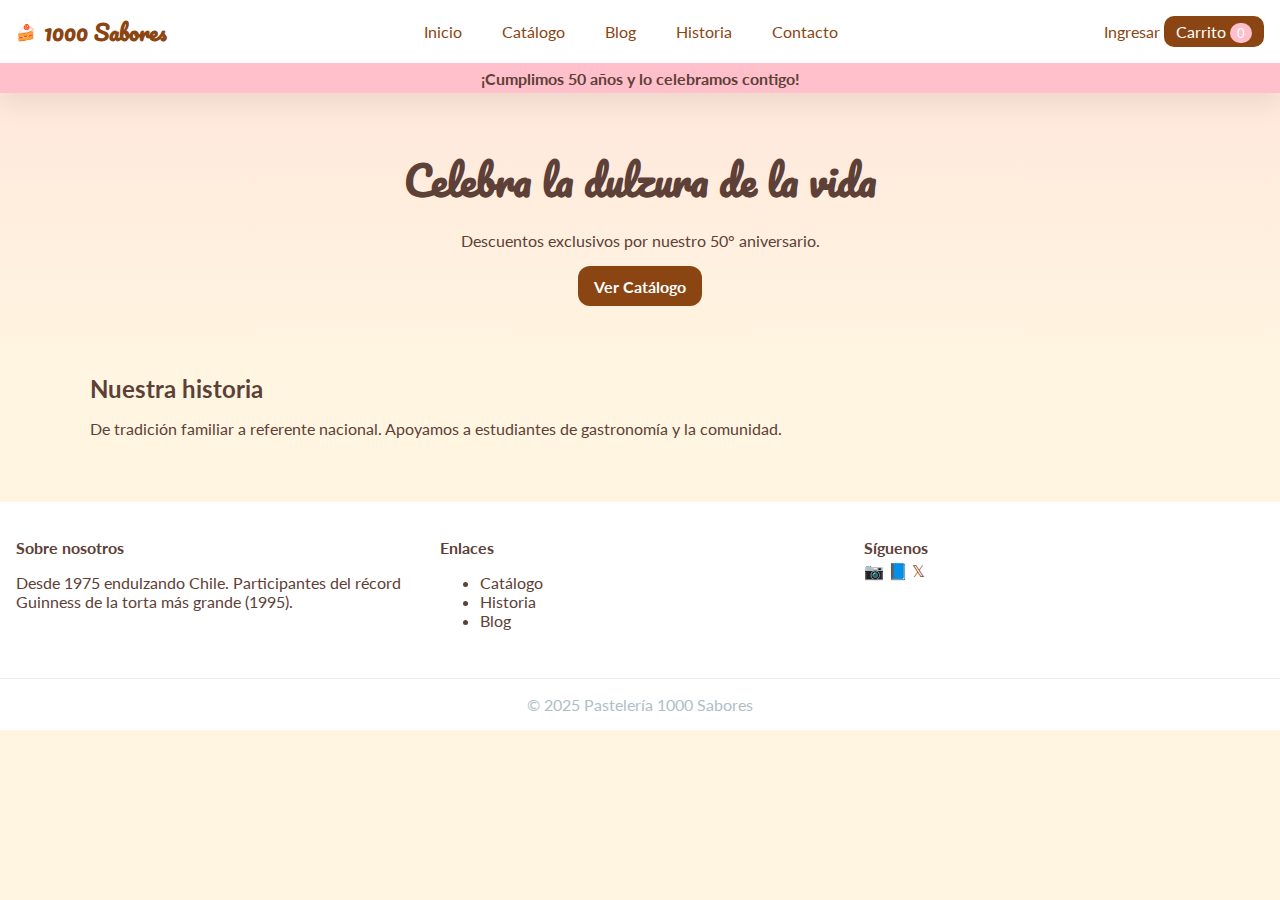
<file: index.html>
<!DOCTYPE html>
<html lang="en">
<head>
    <meta charset="UTF-8">
    <meta name="viewport" content="width=device-width, initial-scale=1.0">
    <title>Mil Sabores - Home</title>
    <!--links de las fuentes-->
    <link rel="preconnect" href="https://fonts.googleapis.com">
    <link rel="preconnect" href="https://fonts.gstatic.com" crossorigin>
    <link href="https://fonts.googleapis.com/css2?family=Lato:wght@300;400;700;900&family=Pacifico&display=swap" rel="stylesheet">
    
    <link rel="stylesheet" href="assets/css/styles.css">
</head>
<body>
    <header class="header">
        <div class="header__top">
            <a href="index.html" class="header__brand">
            <span class="brand__logo" aria-hidden="true">🍰</span>
            <span class="brand__name">1000 Sabores</span>
            </a>
            <nav class="header__nav nav">
                <a class="nav__link" href="index.html">Inicio</a>
                <a class="nav__link" href="#">Catálogo</a>
                <a class="nav__link" href="#">Blog</a>
                <a class="nav__link" href="#">Historia</a>
                <a class="nav__link" href="#">Contacto</a>
            </nav>
            <div class="header__acciones acciones">
                <a class="accion__link" href="login.html">Ingresar</a>
                <a class="actions__link accion__link--acento" href="cart.html">Carrito <span id="header-cart-count" class="badge">0</span></a>
            </div>
        </div>
        <div class="header__promocion">¡Cumplimos 50 años y lo celebramos contigo!</div>
        </header>

        <main class="main">
            <section class="main__content container">
                <h1 class="main__content--title">Celebra la dulzura de la vida</h1>
                <p class="main__content--subtitle">Descuentos exclusivos por nuestro 50° aniversario.</p>
                <a href="catalog.html" class="btn btn--primary">Ver Catálogo</a>
            </section>
        </main>

        <section class="section section--story container">
            <h2 class="section__title">Nuestra historia</h2>
            <p class="section__text">De tradición familiar a referente nacional. Apoyamos a estudiantes de gastronomía y la comunidad.</p>
        </section>

        <footer class="footer">
            <div class="footer__grid">
                <div class="footer__columna">
                    <h4 class="footer__title">Sobre nosotros</h4>
                    <p class="footer__text">Desde 1975 endulzando Chile. Participantes del récord Guinness de la torta más grande (1995).</p>
                </div>
                <div class="site-footer__columna">
                    <h4 class="footer__title">Enlaces</h4>
                    <ul class="footer__list">
                        <li><a class="footer__link" href="catalog.html">Catálogo</a></li>
                        <li><a class="footer__link" href="about.html">Historia</a></li>
                        <li><a class="footer__link" href="blog.html">Blog</a></li>
                    </ul>
                </div>
                <div class="footer__columna">
                    <h4 class="footer__title">Síguenos</h4>
                    <div class="footer__social social">
                        <a class="social__icon" href="#" aria-label="Instagram">📷</a>
                        <a class="social__icon" href="#" aria-label="Facebook">📘</a>
                        <a class="social__icon" href="#" aria-label="X">𝕏</a>
                    </div>
                </div>
            </div>
            <div class="footer__copy">© 2025 Pastelería 1000 Sabores</div>
        </footer>
    <script src="assets/js/data.js"></script>
    <script src="assets/js/app.js"></script>
</body>
</html>
</file>
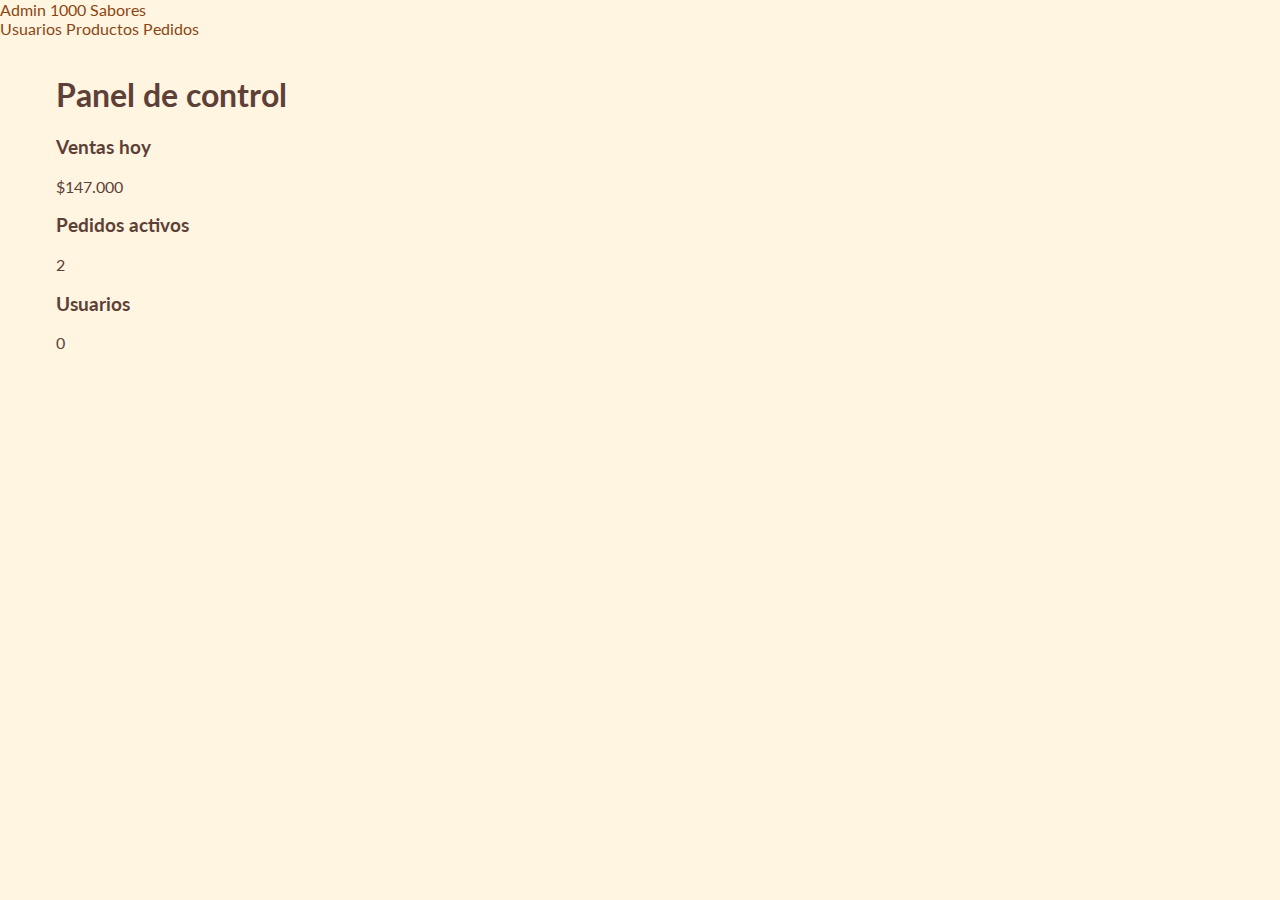
<file: admin/index.html>
<!DOCTYPE html>
<html lang="es">
<head>

<meta charset="UTF-8" />
<meta name="viewport" content="width=device-width, initial-scale=1.0" />
<title>Admin | Mil Sabores</title>
<link rel="preconnect" href="https://fonts.googleapis.com">
<link rel="preconnect" href="https://fonts.gstatic.com" crossorigin>
<link href="https://fonts.googleapis.com/css2?family=Lato:wght@300;400;700;900&family=Pacifico&display=swap" rel="stylesheet">
<link rel="stylesheet" href="../assets/css/styles.css">
<link rel="stylesheet" href="../assets/css/admin.css">
<link rel="stylesheet" href="../assets/css/responsive.css">
<link rel="stylesheet" href="https://cdn.datatables.net/2.0.3/css/dataTables.dataTables.min.css">

</head>
<body class="admin admin--dashboard">

<header class="admin-header">
  <a href="index.html" class="admin-header__brand">Admin 1000 Sabores</a>
  <nav class="admin-header__nav">
    <a class="admin-header__link" href="users.html">Usuarios</a>
    <a class="admin-header__link" href="products.html">Productos</a>
    <a class="admin-header__link" href="orders.html">Pedidos</a>
  </nav>
</header>

  <main class="admin-main container">
    <h1 class="page__title">Panel de control</h1>
    <div class="admin-cards">
      <div class="card"><h3 class="card__title">Ventas hoy</h3><p id="kpi-sales">$0</p></div>
      <div class="card"><h3 class="card__title">Pedidos activos</h3><p id="kpi-orders">0</p></div>
      <div class="card"><h3 class="card__title">Usuarios</h3><p id="kpi-users">0</p></div>
    </div>
  </main>
  <script src="../assets/js/data.js"></script>
  <script src="../assets/js/admin.js"></script>
</body>
</html>
</file>
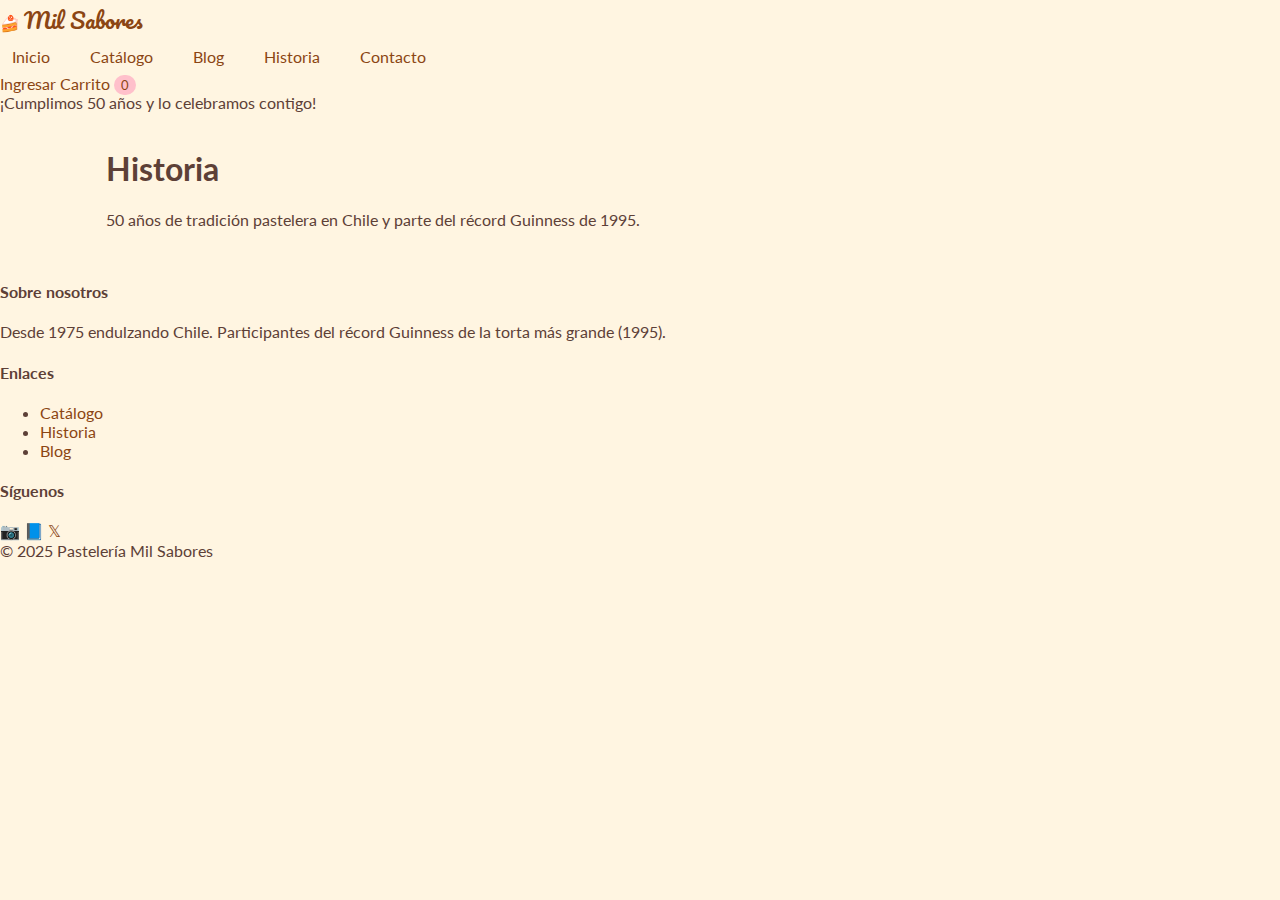
<file: about.html>
<!DOCTYPE html>
<html lang="en">
<head>
    <meta charset="UTF-8">
    <meta name="viewport" content="width=device-width, initial-scale=1.0">
    <title>About Page</title>
    <link rel="preconnect" href="https://fonts.googleapis.com">
    <link rel="preconnect" href="https://fonts.gstatic.com" crossorigin>
    <link href="https://fonts.googleapis.com/css2?family=Lato:wght@300;400;700;900&family=Pacifico&display=swap" rel="stylesheet">
    <link rel="stylesheet" href="assets/css/styles.css">

    <link rel="stylesheet" href="assets/css/components.css">
    <link rel="stylesheet" href="assets/css/responsive.css">
</head>
<body>
    <header class="site-header">
        <div class="site-header__top">
            <a href="index.html" class="site-header__brand">
                <span class="brand__logo" aria-hidden="true">🍰</span>
                <span class="brand__name">Mil Sabores</span>
            </a>
            <nav class="site-header__nav nav">
                <a class="nav__link" href="index.html">Inicio</a>
                <a class="nav__link" href="catalogo.html">Catálogo</a>
                <a class="nav__link" href="blogs.html">Blog</a>
                <a class="nav__link" href="about.html">Historia</a>
                <a class="nav__link" href="contacto.html">Contacto</a>
            </nav>
            <div class="site-header__actions actions">
                <a class="actions__link" href="login.html">Ingresar</a>
                <a class="actions__link actions__link--accent" href="cart.html">Carrito <span id="header-cart-count" class="badge">0</span></a>
            </div>
        </div>
        <div class="site-header__promo">¡Cumplimos 50 años y lo celebramos contigo!</div>
    </header>


    <!--se explica historia de la pasteleria-->
    <main class="container">
        <h1 class="page__title">Historia</h1>
        <p>50 años de tradición pastelera en Chile y parte del récord Guinness de 1995.</p>
    </main>

    <footer class="site-footer">
        <div class="site-footer__grid">
            <div class="site-footer__col">
                <h4 class="site-footer__title">Sobre nosotros</h4>
                <p class="site-footer__text">Desde 1975 endulzando Chile. Participantes del récord Guinness de la torta más grande (1995).</p>
            </div>
            <div class="site-footer__col">
                <h4 class="site-footer__title">Enlaces</h4>
                <ul class="site-footer__list">
                    <li><a class="site-footer__link" href="catalogo.html">Catálogo</a></li>
                    <li><a class="site-footer__link" href="about.html">Historia</a></li>
                    <li><a class="site-footer__link" href="blogs.html">Blog</a></li>
                </ul>
            </div>
            <div class="site-footer__col">
                <h4 class="site-footer__title">Síguenos</h4>
                <div class="site-footer__social social">
                    <a class="social__icon" href="#" aria-label="Instagram">📷</a>
                    <a class="social__icon" href="#" aria-label="Facebook">📘</a>
                    <a class="social__icon" href="#" aria-label="X">𝕏</a>
                </div>
            </div>
        </div>
        <div class="site-footer__copy">© 2025 Pastelería Mil Sabores</div>
        </footer>
        
    <script src="assets/js/data.js"></script>
    <script src="assets/js/app.js"></script>
</body>
</html>
</file>
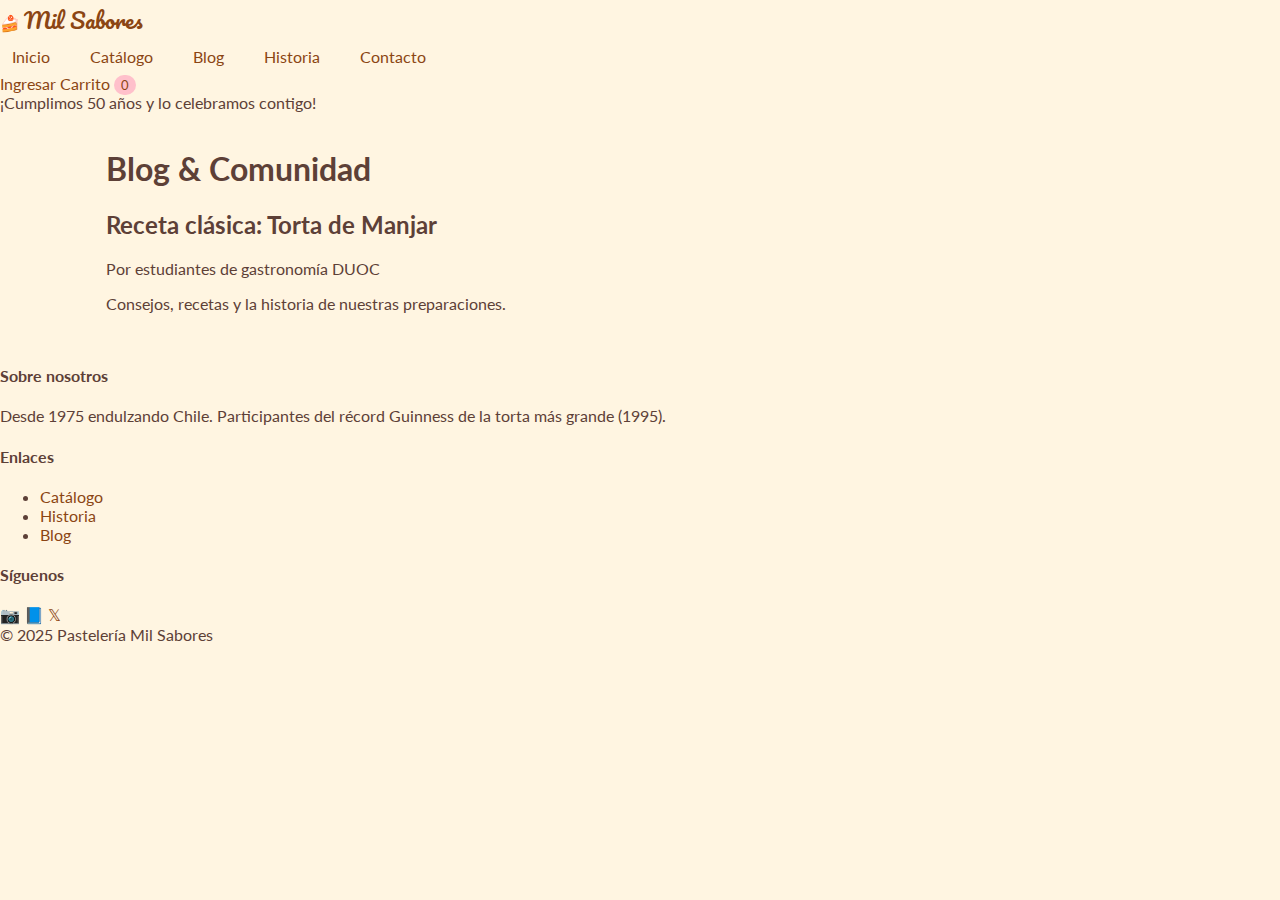
<file: blogs.html>
<!DOCTYPE html>
<html lang="en">
<head>
    <meta charset="UTF-8">
    <meta name="viewport" content="width=device-width, initial-scale=1.0">
    <title>Blogs</title>
    <link rel="preconnect" href="https://fonts.googleapis.com">
    <link rel="preconnect" href="https://fonts.gstatic.com" crossorigin>
    <link href="https://fonts.googleapis.com/css2?family=Lato:wght@300;400;700;900&family=Pacifico&display=swap" rel="stylesheet">

    <link rel="stylesheet" href="assets/css/styles.css">
</head>
<body>
    <header class="site-header">
      <div class="site-header__top">
        <a href="index.html" class="site-header__brand">
          <span class="brand__logo" aria-hidden="true">🍰</span>
          <span class="brand__name">Mil Sabores</span>
        </a>
        <nav class="site-header__nav nav">
          <a class="nav__link" href="index.html">Inicio</a>
          <a class="nav__link" href="#">Catálogo</a>
          <a class="nav__link" href="blogs.html">Blog</a>
          <a class="nav__link" href="# ">Historia</a>
          <a class="nav__link" href="#">Contacto</a>
        </nav>
        <div class="site-header__actions actions">
          <a class="actions__link" href="login.html">Ingresar</a>
          <a class="actions__link actions__link--accent" href="cart.html">Carrito <span id="header-cart-count" class="badge">0</span></a>
        </div>
      </div>
      <div class="site-header__promo">¡Cumplimos 50 años y lo celebramos contigo!</div>
    </header>


      <main class="container">
        <h1 class="page__title">Blog & Comunidad</h1>
        <article class="post card">
          <h2 class="card__title">Receta clásica: Torta de Manjar</h2>
          <p class="post__meta">Por estudiantes de gastronomía DUOC</p>
          <p class="post__content">Consejos, recetas y la historia de nuestras preparaciones.</p>
        </article>
      </main>


    <footer class="site-footer">
      <div class="site-footer__grid">
        <div class="site-footer__col">
          <h4 class="site-footer__title">Sobre nosotros</h4>
          <p class="site-footer__text">Desde 1975 endulzando Chile. Participantes del récord Guinness de la torta más grande (1995).</p>
        </div>
        <div class="site-footer__col">
          <h4 class="site-footer__title">Enlaces</h4>
          <ul class="site-footer__list">
            <li><a class="site-footer__link" href="catalog.html">Catálogo</a></li>
            <li><a class="site-footer__link" href="about.html">Historia</a></li>
            <li><a class="site-footer__link" href="blog.html">Blog</a></li>
          </ul>
        </div>
        <div class="site-footer__col">
          <h4 class="site-footer__title">Síguenos</h4>
          <div class="site-footer__social social">
            <a class="social__icon" href="#" aria-label="Instagram">📷</a>
            <a class="social__icon" href="#" aria-label="Facebook">📘</a>
            <a class="social__icon" href="#" aria-label="X">𝕏</a>
          </div>
        </div>
      </div>
      <div class="site-footer__copy">© 2025 Pastelería Mil Sabores</div>
    </footer>

</body>
</html>
</file>
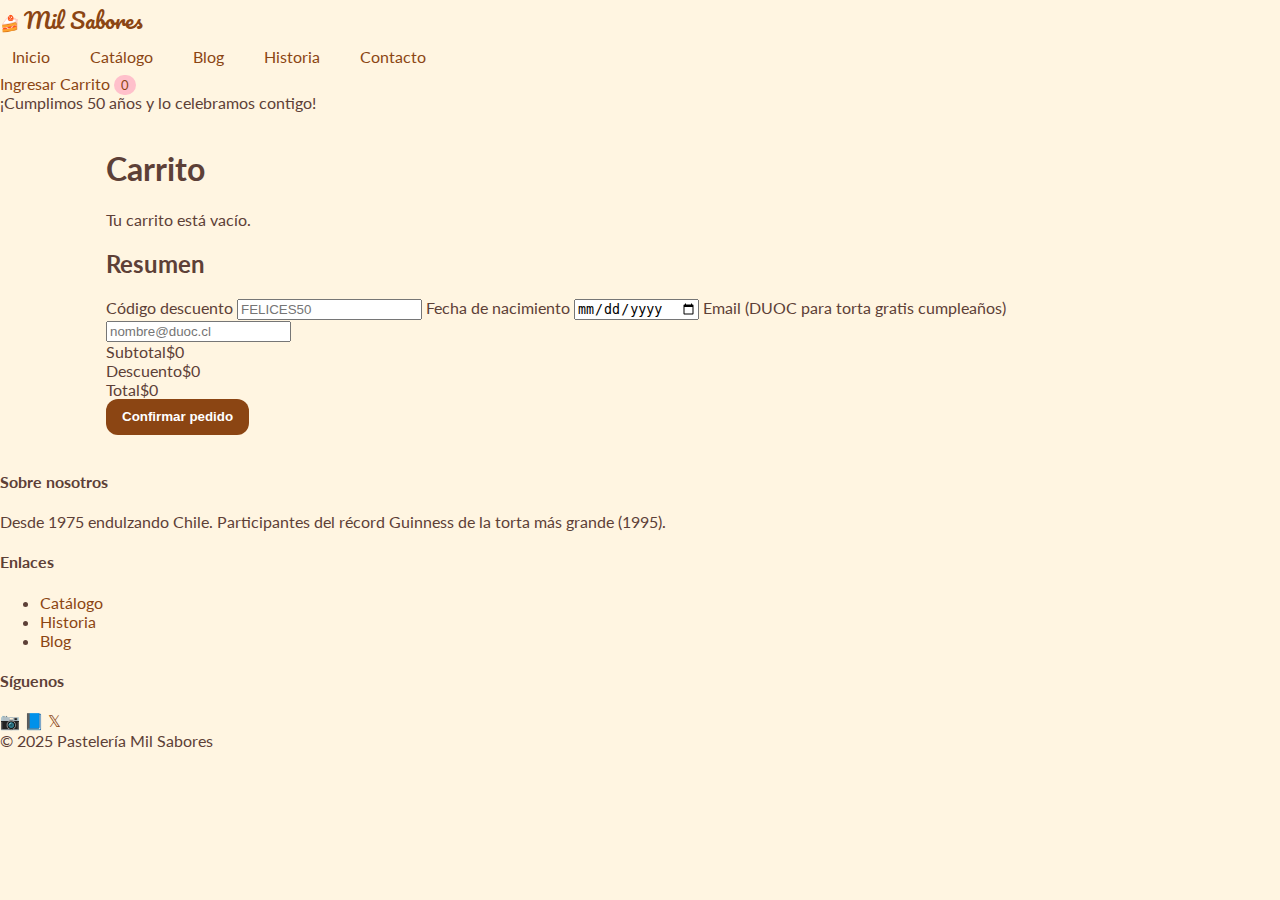
<file: cart.html>
<!DOCTYPE html>
<html lang="es">
<head>

<meta charset="UTF-8" />
<meta name="viewport" content="width=device-width, initial-scale=1.0" />
<title>Pastelería 1000 Sabores</title>
<link rel="preconnect" href="https://fonts.googleapis.com">
<link rel="preconnect" href="https://fonts.gstatic.com" crossorigin>
<link href="https://fonts.googleapis.com/css2?family=Lato:wght@300;400;700;900&family=Pacifico&display=swap" rel="stylesheet">
<link rel="stylesheet" href="assets/css/styles.css">
<link rel="stylesheet" href="assets/css/components.css">
<link rel="stylesheet" href="assets/css/responsive.css">

</head>
<body class="page page--cart">

<header class="site-header">
  <div class="site-header__top">
    <a href="index.html" class="site-header__brand">
      <span class="brand__logo" aria-hidden="true">🍰</span>
      <span class="brand__name">Mil Sabores</span>
    </a>
    <nav class="site-header__nav nav">
      <a class="nav__link" href="index.html">Inicio</a>
      <a class="nav__link" href="catalogo.html">Catálogo</a>
      <a class="nav__link" href="blogs.html">Blog</a>
      <a class="nav__link" href="about.html">Historia</a>
      <a class="nav__link" href="contacto.html">Contacto</a>
    </nav>
    <div class="site-header__actions actions">
      <a class="actions__link" href="login.html">Ingresar</a>
      <a class="actions__link actions__link--accent" href="cart.html">Carrito <span id="header-cart-count" class="badge">0</span></a>
    </div>
  </div>
  <div class="site-header__promo">¡Cumplimos 50 años y lo celebramos contigo!</div>
</header>

  <main class="container">
    <h1 class="page__title">Carrito</h1>

    <section class="cart cart--grid">
      <div class="cart__items" id="cart-items"></div>
      <aside class="cart__summary">
        <div class="cart__box">
          <h2 class="cart__title">Resumen</h2>
          <label class="form__field">Código descuento
            <input id="discount-code" class="form__input" type="text" placeholder="FELICES50">
          </label>
          <label class="form__field">Fecha de nacimiento
            <input id="birthdate" class="form__input" type="date">
          </label>
          <label class="form__field">Email (DUOC para torta gratis cumpleaños)
            <input id="email" class="form__input" type="email" placeholder="nombre@duoc.cl">
          </label>
          <div class="cart__row"><span>Subtotal</span><span id="subtotal">$0</span></div>
          <div class="cart__row"><span>Descuento</span><span id="discount">$0</span></div>
          <div class="cart__row cart__row--total"><span>Total</span><span id="total">$0</span></div>
          <button id="checkout-btn" class="btn btn--primary">Confirmar pedido</button>
          <div id="checkout-msg" class="alert" role="status"></div>
        </div>
      </aside>
    </section>
  </main>

<footer class="site-footer">
  <div class="site-footer__grid">
    <div class="site-footer__col">
      <h4 class="site-footer__title">Sobre nosotros</h4>
      <p class="site-footer__text">Desde 1975 endulzando Chile. Participantes del récord Guinness de la torta más grande (1995).</p>
    </div>
    <div class="site-footer__col">
      <h4 class="site-footer__title">Enlaces</h4>
      <ul class="site-footer__list">
        <li><a class="site-footer__link" href="catalogo.html">Catálogo</a></li>
        <li><a class="site-footer__link" href="about.html">Historia</a></li>
        <li><a class="site-footer__link" href="blogs.html">Blog</a></li>
      </ul>
    </div>
    <div class="site-footer__col">
      <h4 class="site-footer__title">Síguenos</h4>
      <div class="site-footer__social social">
        <a class="social__icon" href="#" aria-label="Instagram">📷</a>
        <a class="social__icon" href="#" aria-label="Facebook">📘</a>
        <a class="social__icon" href="#" aria-label="X">𝕏</a>
      </div>
    </div>
  </div>
  <div class="site-footer__copy">© 2025 Pastelería Mil Sabores</div>
</footer>
<script src="assets/js/data.js"></script>
<script src="assets/js/app.js"></script>

  <script src="assets/js/cart.js"></script>
</body>
</html>
</file>
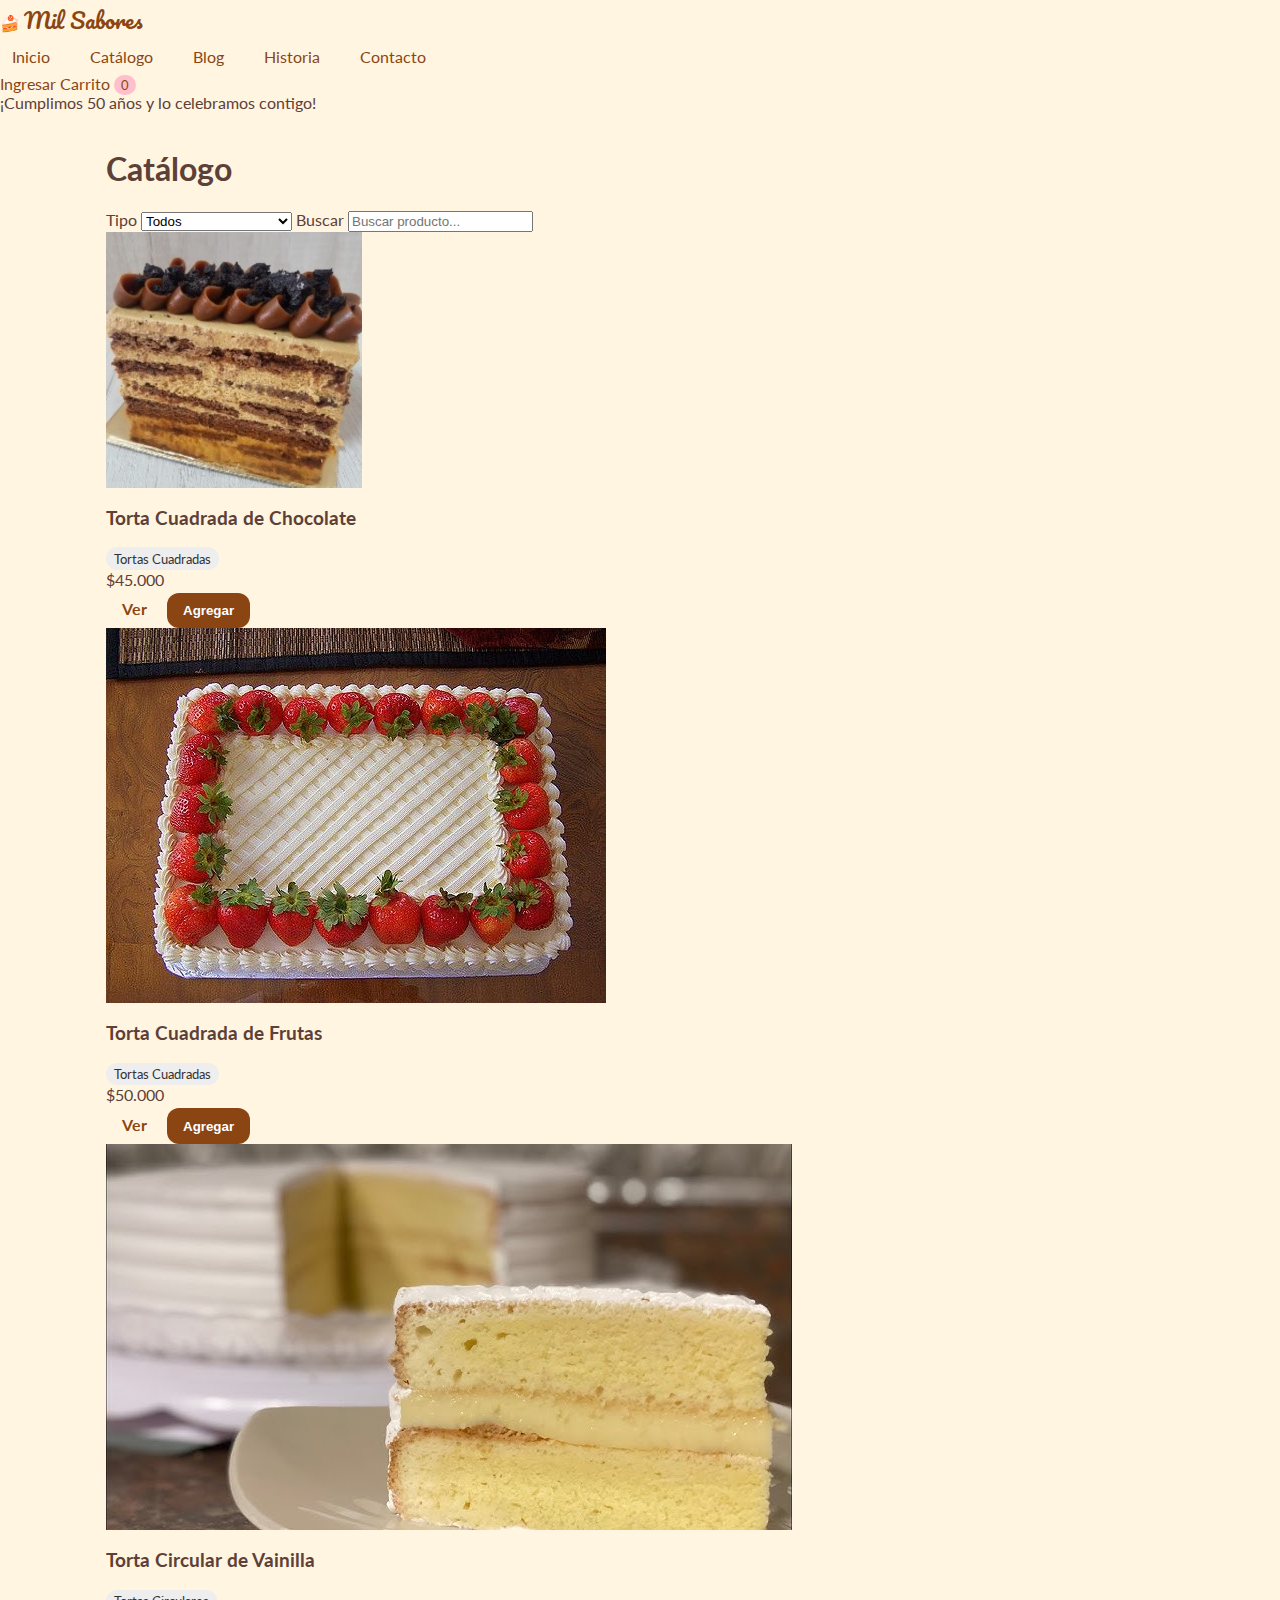
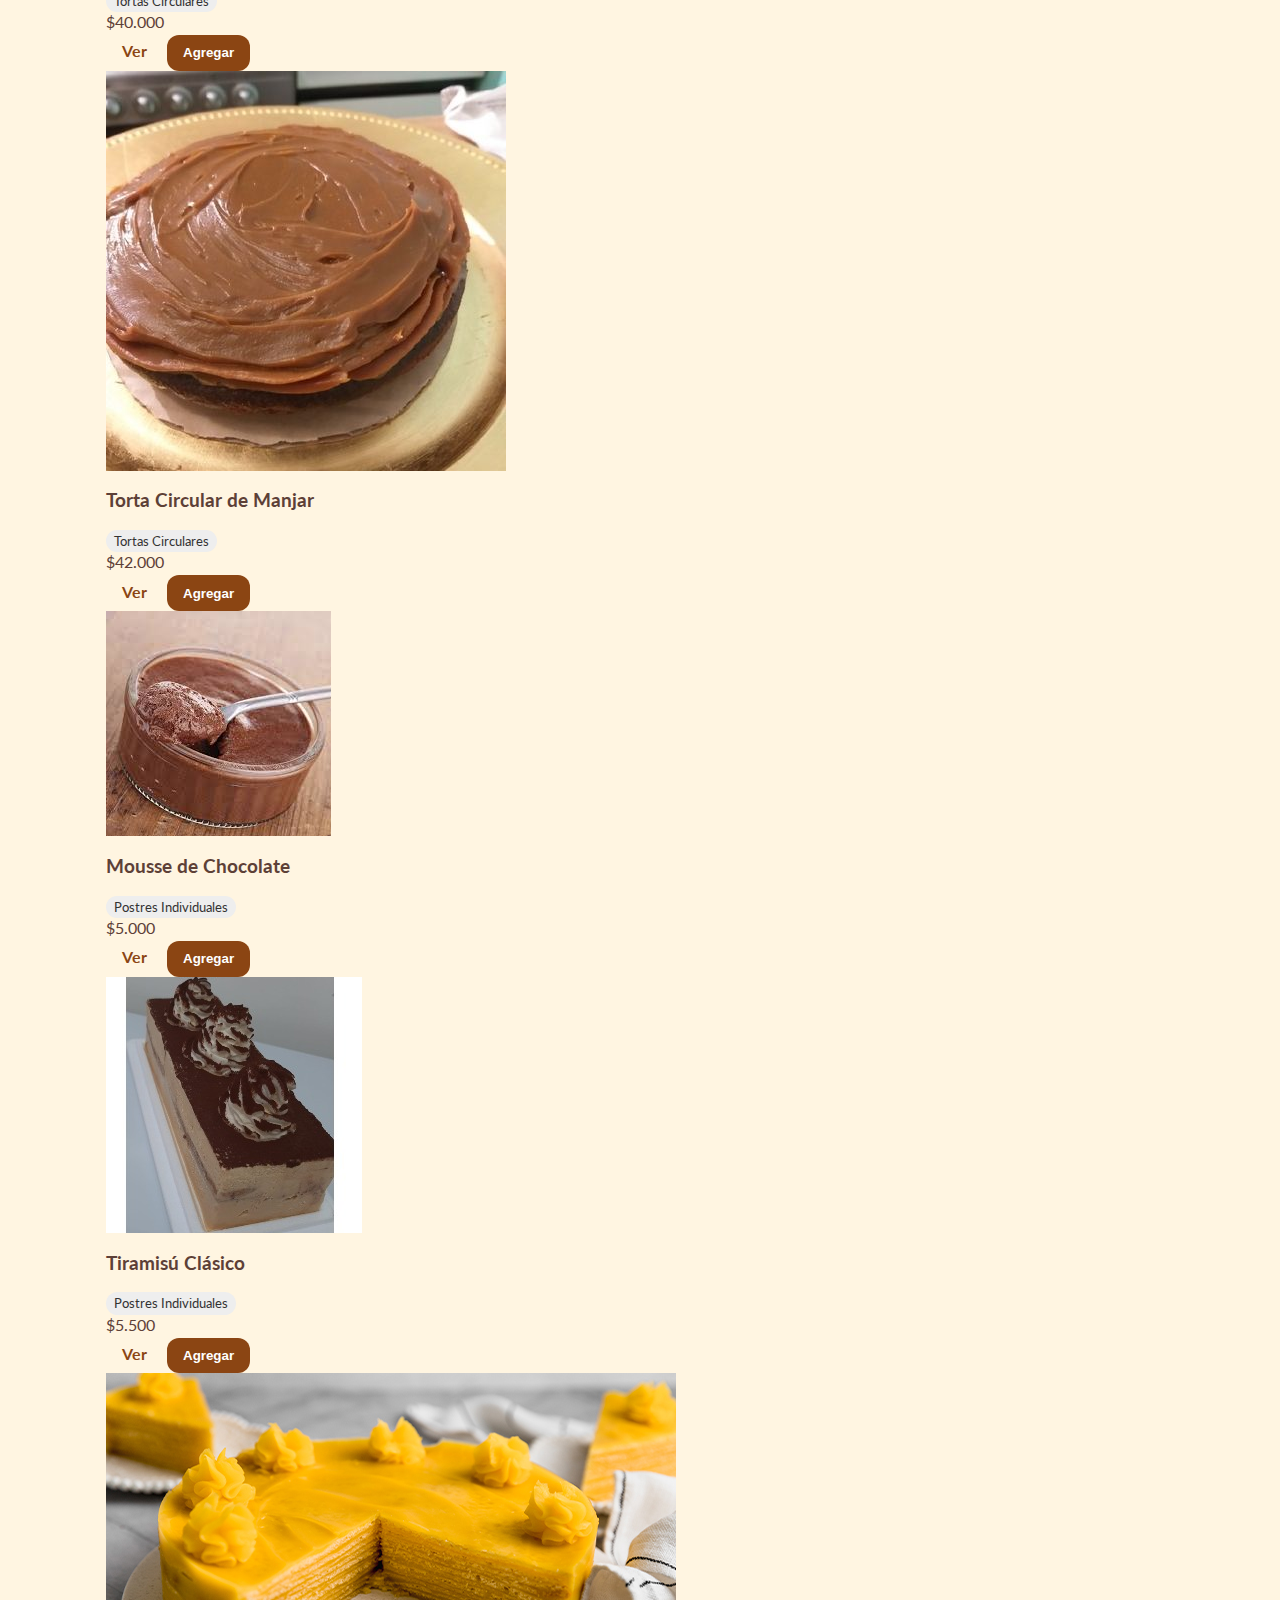
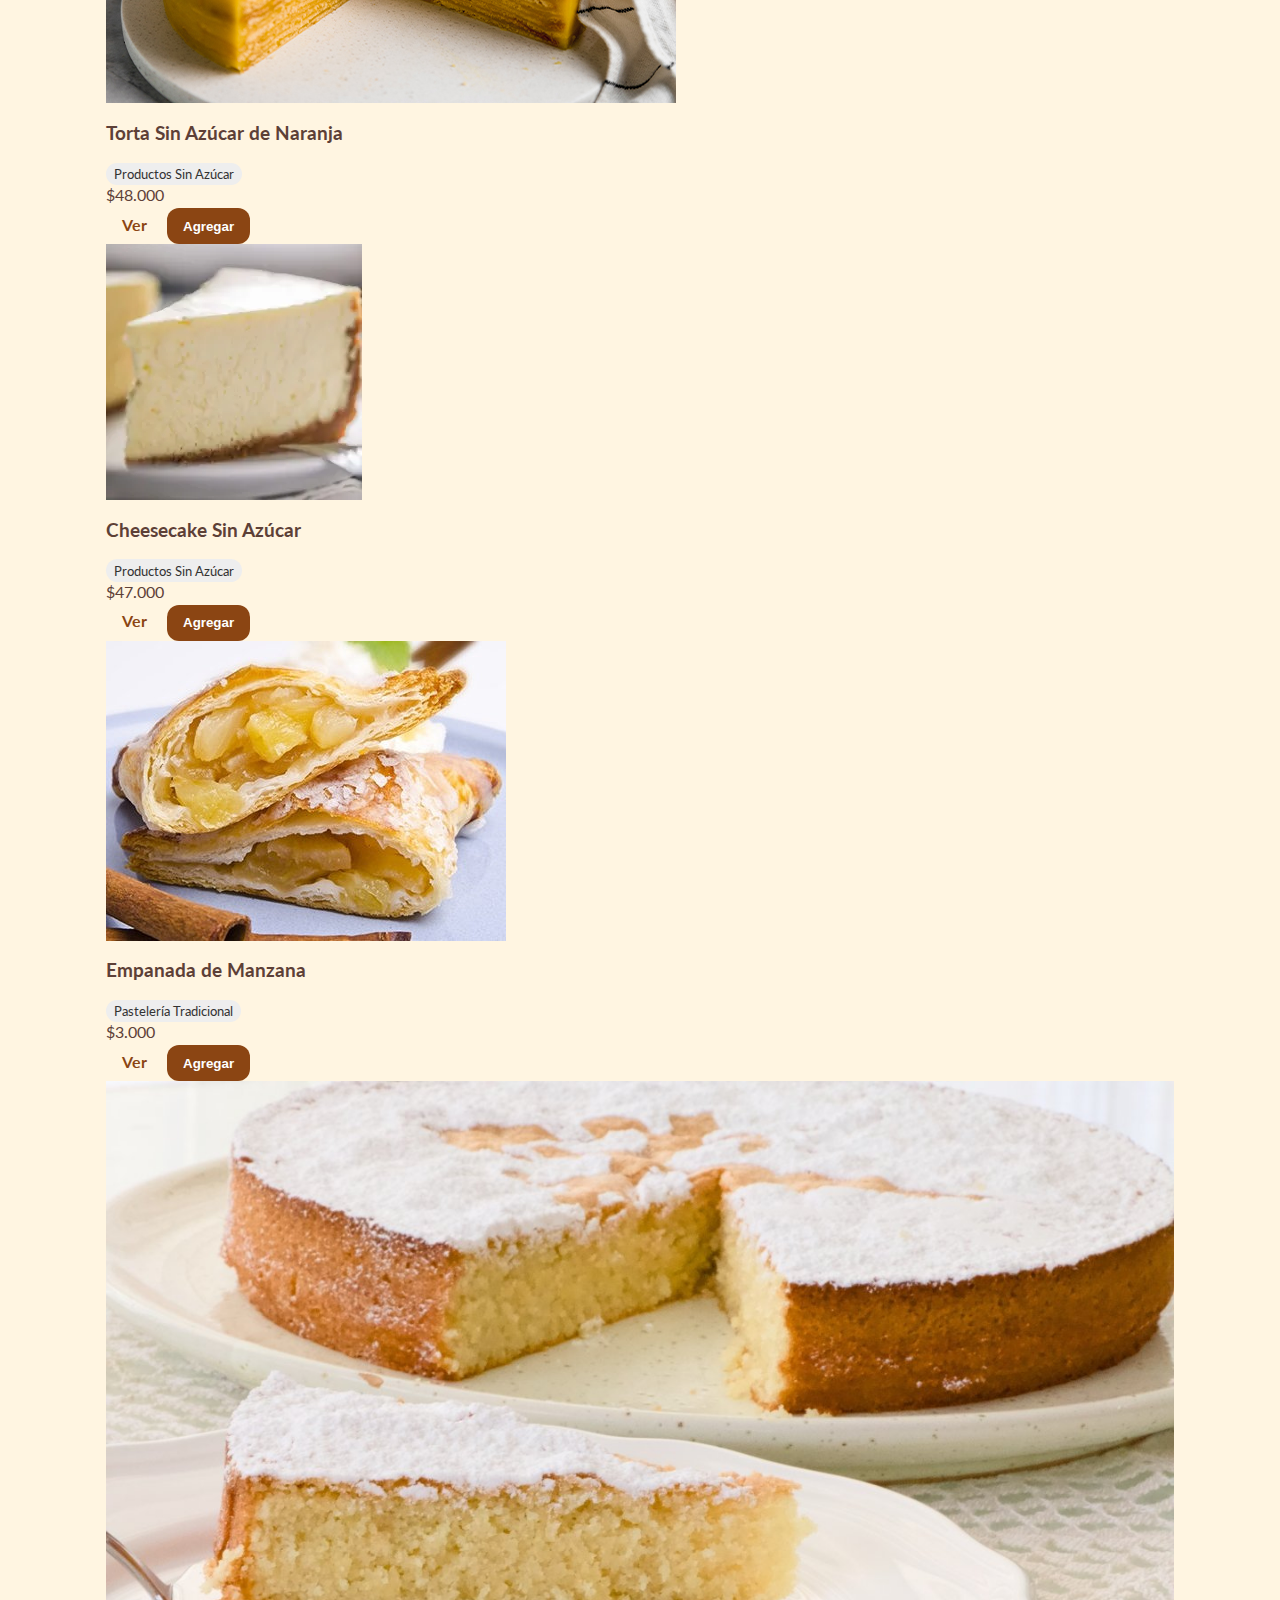
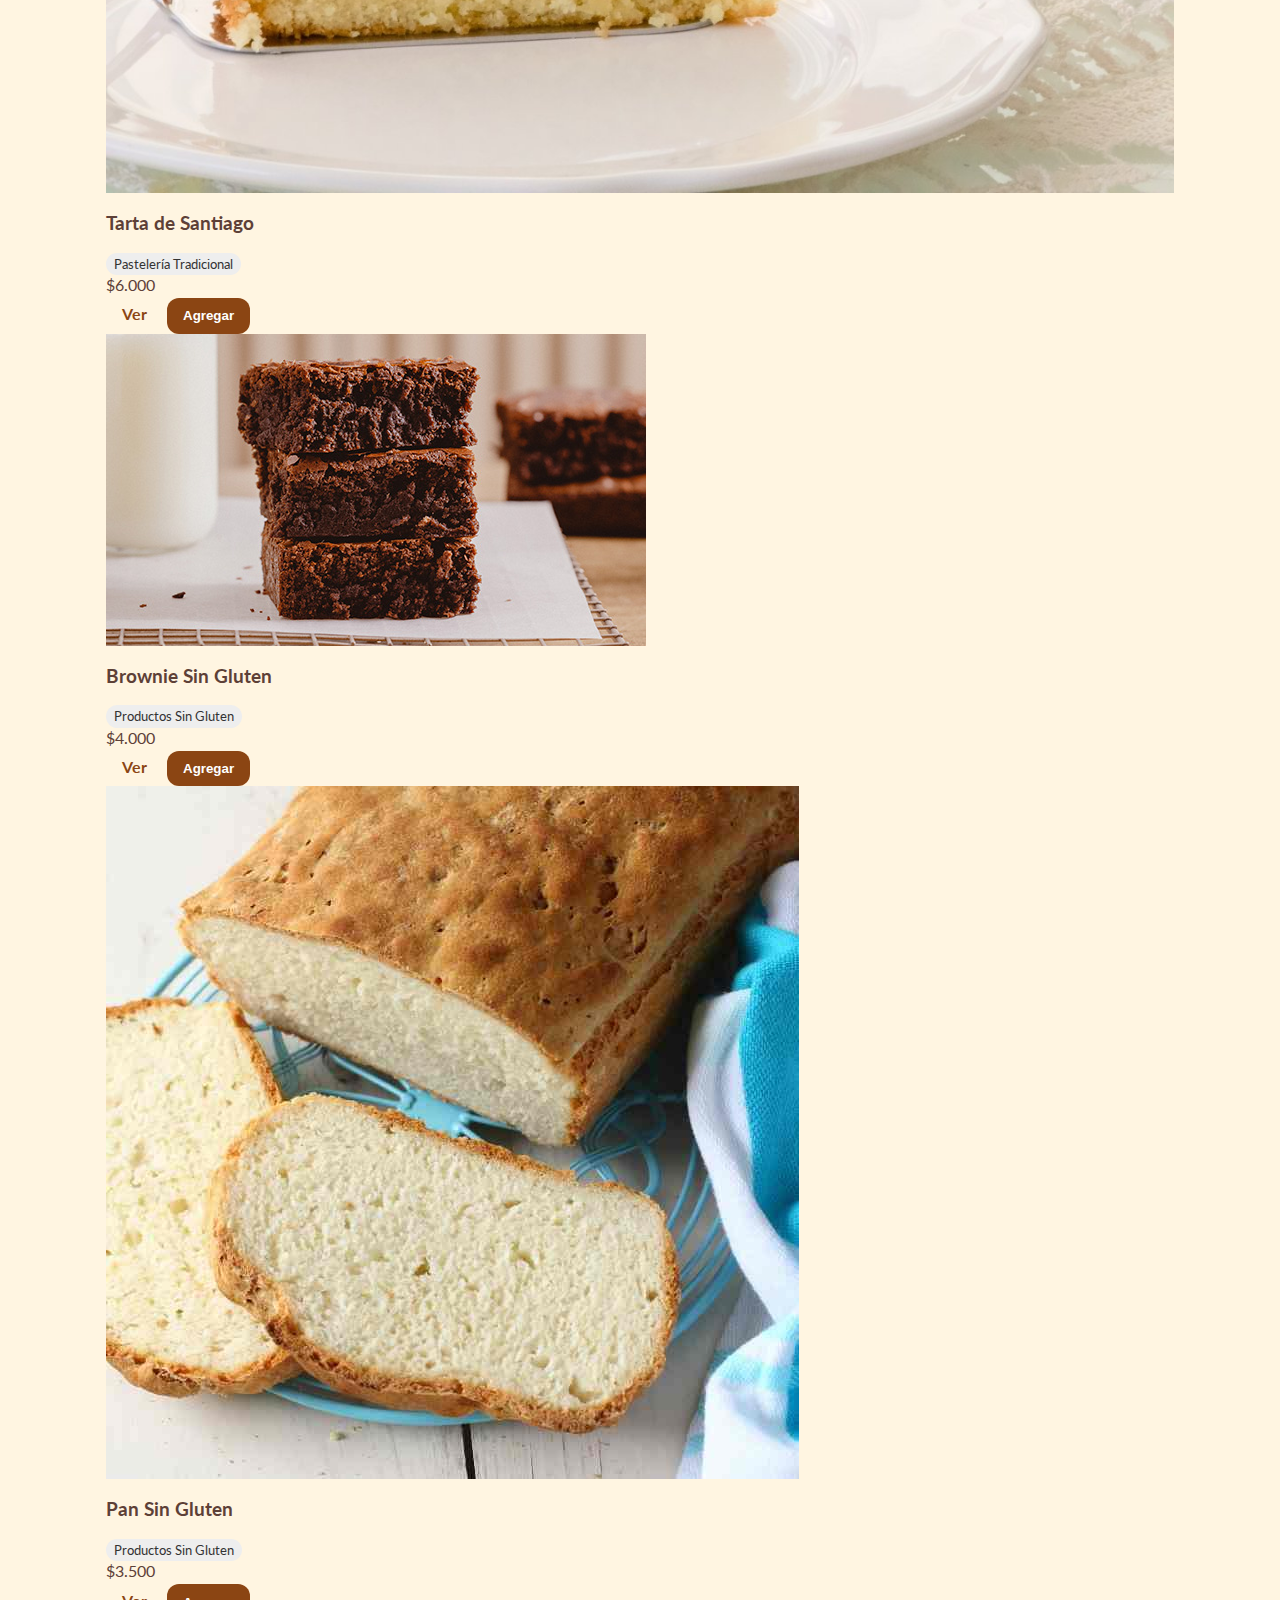
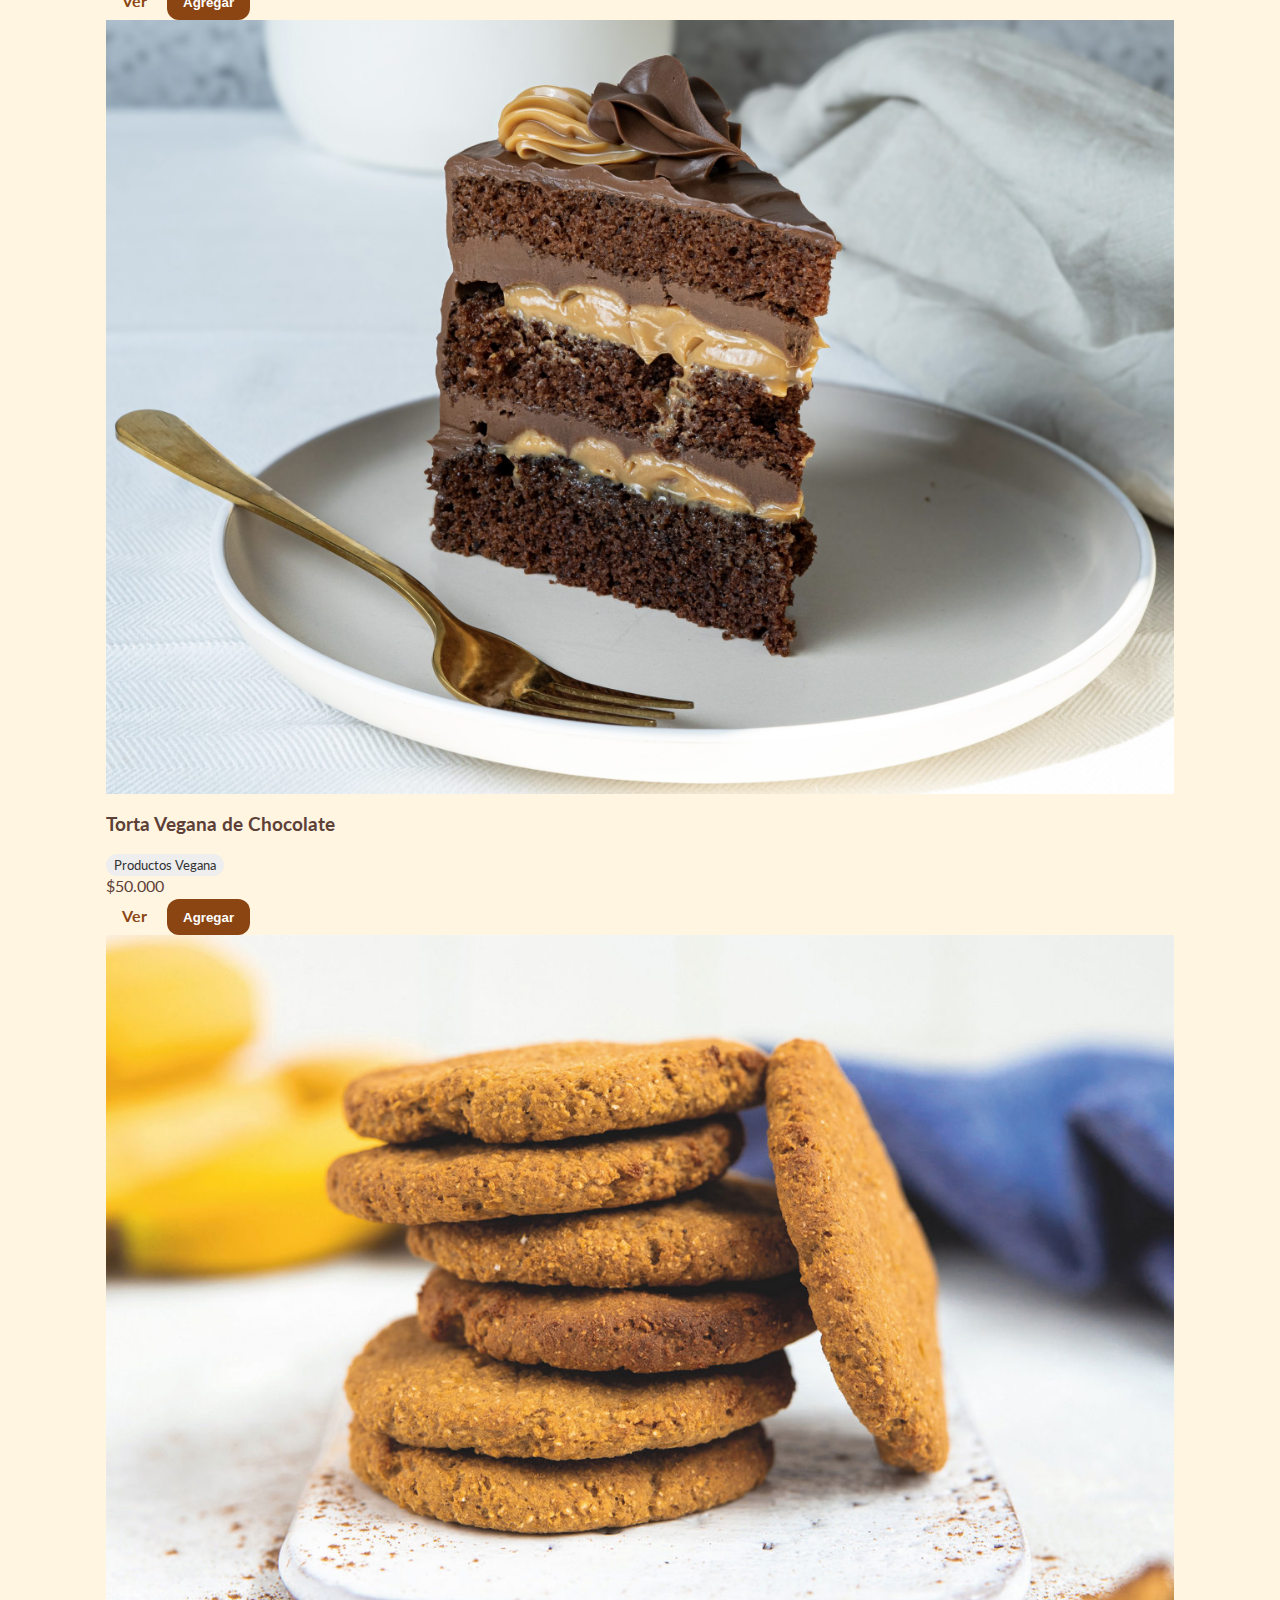
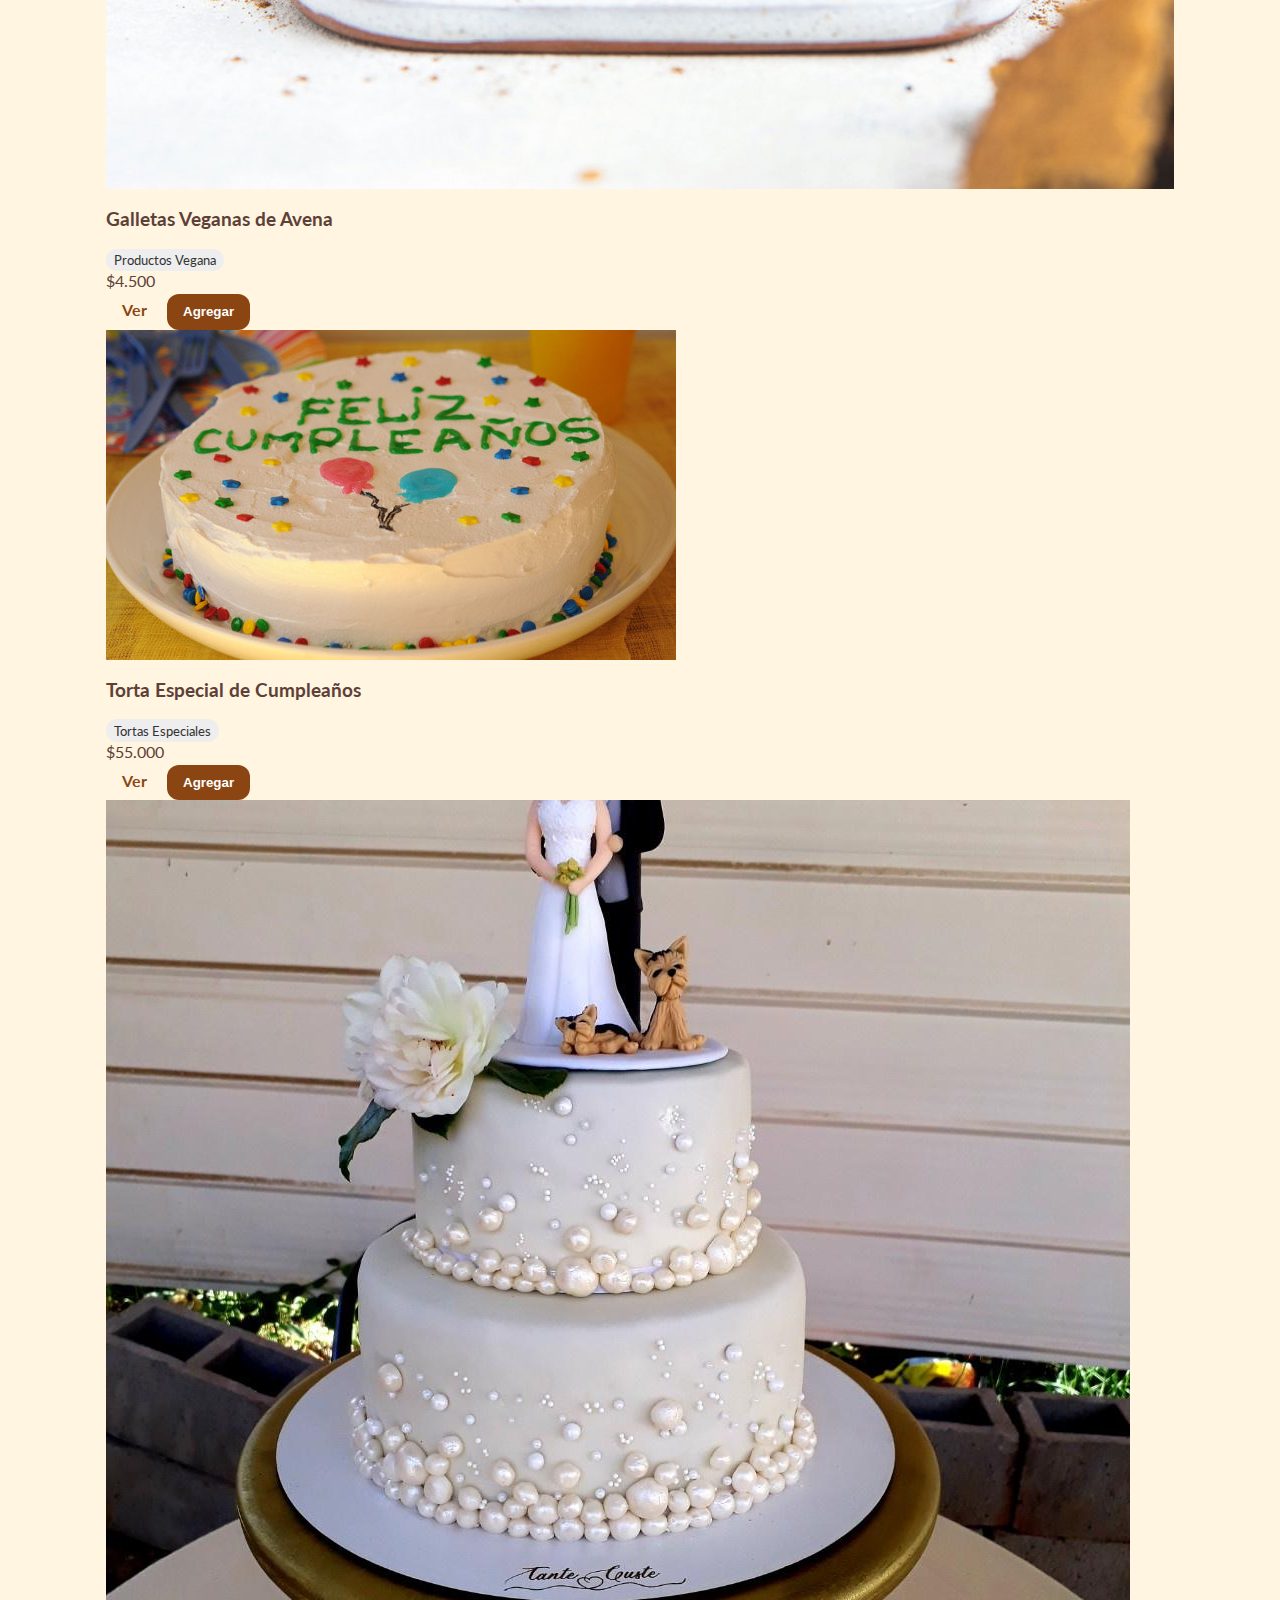
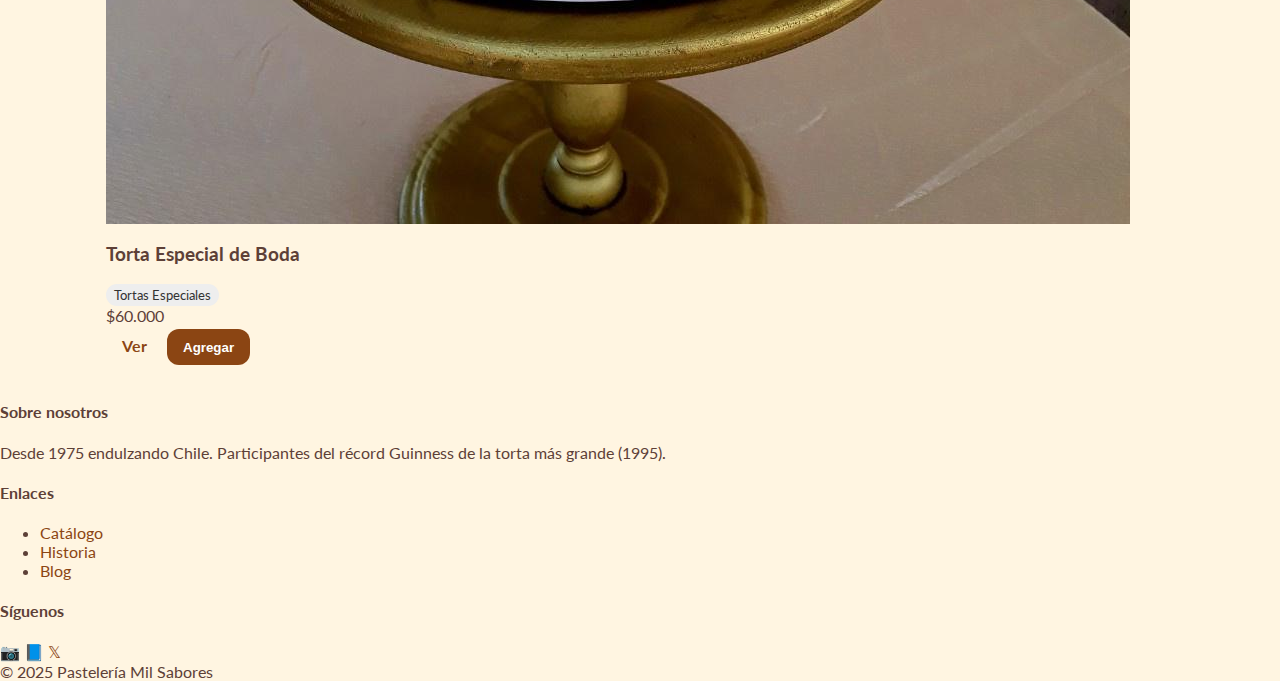
<file: catalogo.html>
<!DOCTYPE html>
<html lang="es">
<head>

<meta charset="UTF-8" />
<meta name="viewport" content="width=device-width, initial-scale=1.0" />
<title>Pastelería 1000 Sabores</title>
<link rel="preconnect" href="https://fonts.googleapis.com">
<link rel="preconnect" href="https://fonts.gstatic.com" crossorigin>
<link href="https://fonts.googleapis.com/css2?family=Lato:wght@300;400;700;900&family=Pacifico&display=swap" rel="stylesheet">
<link rel="stylesheet" href="assets/css/styles.css">
<link rel="stylesheet" href="assets/css/components.css">
<link rel="stylesheet" href="assets/css/responsive.css">

</head>
<body class="page page--catalog">

<header class="site-header">
  <div class="site-header__top">
    <a href="index.html" class="site-header__brand">
      <span class="brand__logo" aria-hidden="true">🍰</span>
      <span class="brand__name">Mil Sabores</span>
    </a>
    <nav class="site-header__nav nav">
      <a class="nav__link" href="index.html">Inicio</a>
      <a class="nav__link" href="catalog.html">Catálogo</a>
      <a class="nav__link" href="blog.html">Blog</a>
      <a class="nav__link" href="about.html">Historia</a>
      <a class="nav__link" href="contact.html">Contacto</a>
    </nav>
    <div class="site-header__actions actions">
      <a class="actions__link" href="login.html">Ingresar</a>
      <a class="actions__link actions__link--accent" href="cart.html">Carrito <span id="header-cart-count" class="badge">0</span></a>
    </div>
  </div>
  <div class="site-header__promo">¡Cumplimos 50 años y lo celebramos contigo!</div>
</header>

  <main class="container">
    <h1 class="page__title">Catálogo</h1>
    <div class="filters">
      <label class="filters__item">Tipo
        <select id="filter-type" class="filters__select">
          <option value="">Todos</option>
          <option value="Tortas Cuadradas">Tortas Cuadradas</option>
          <option value="Tortas Circulares">Tortas Circulares</option>
          <option value="Postres Individuales">Postres Individuales</option>
          <option value="Productos Sin Azúcar">Productos Sin Azúcar</option>
          <option value="Pastelería Tradicional">Pastelería Tradicional</option>
          <option value="Productos Sin Gluten">Productos Sin Gluten</option>
          <option value="Productos Vegana">Productos Vegana</option>
          <option value="Tortas Especiales">Tortas Especiales</option>
        </select>
      </label>
      <label class="filters__item">Buscar
        <input id="search-input" class="filters__input" type="search" placeholder="Buscar producto...">
      </label>
    </div>
    <div id="catalog-grid" class="product-grid"></div>
  </main>

<footer class="site-footer">
  <div class="site-footer__grid">
    <div class="site-footer__col">
      <h4 class="site-footer__title">Sobre nosotros</h4>
      <p class="site-footer__text">Desde 1975 endulzando Chile. Participantes del récord Guinness de la torta más grande (1995).</p>
    </div>
    <div class="site-footer__col">
      <h4 class="site-footer__title">Enlaces</h4>
      <ul class="site-footer__list">
        <li><a class="site-footer__link" href="catalog.html">Catálogo</a></li>
        <li><a class="site-footer__link" href="about.html">Historia</a></li>
        <li><a class="site-footer__link" href="blog.html">Blog</a></li>
      </ul>
    </div>
    <div class="site-footer__col">
      <h4 class="site-footer__title">Síguenos</h4>
      <div class="site-footer__social social">
        <a class="social__icon" href="#" aria-label="Instagram">📷</a>
        <a class="social__icon" href="#" aria-label="Facebook">📘</a>
        <a class="social__icon" href="#" aria-label="X">𝕏</a>
      </div>
    </div>
  </div>
  <div class="site-footer__copy">© 2025 Pastelería Mil Sabores</div>
</footer>
<script src="assets/js/data.js"></script>
<script src="assets/js/app.js"></script>

  <script src="assets/js/catalog.js"></script>
</body>
</html>
</file>
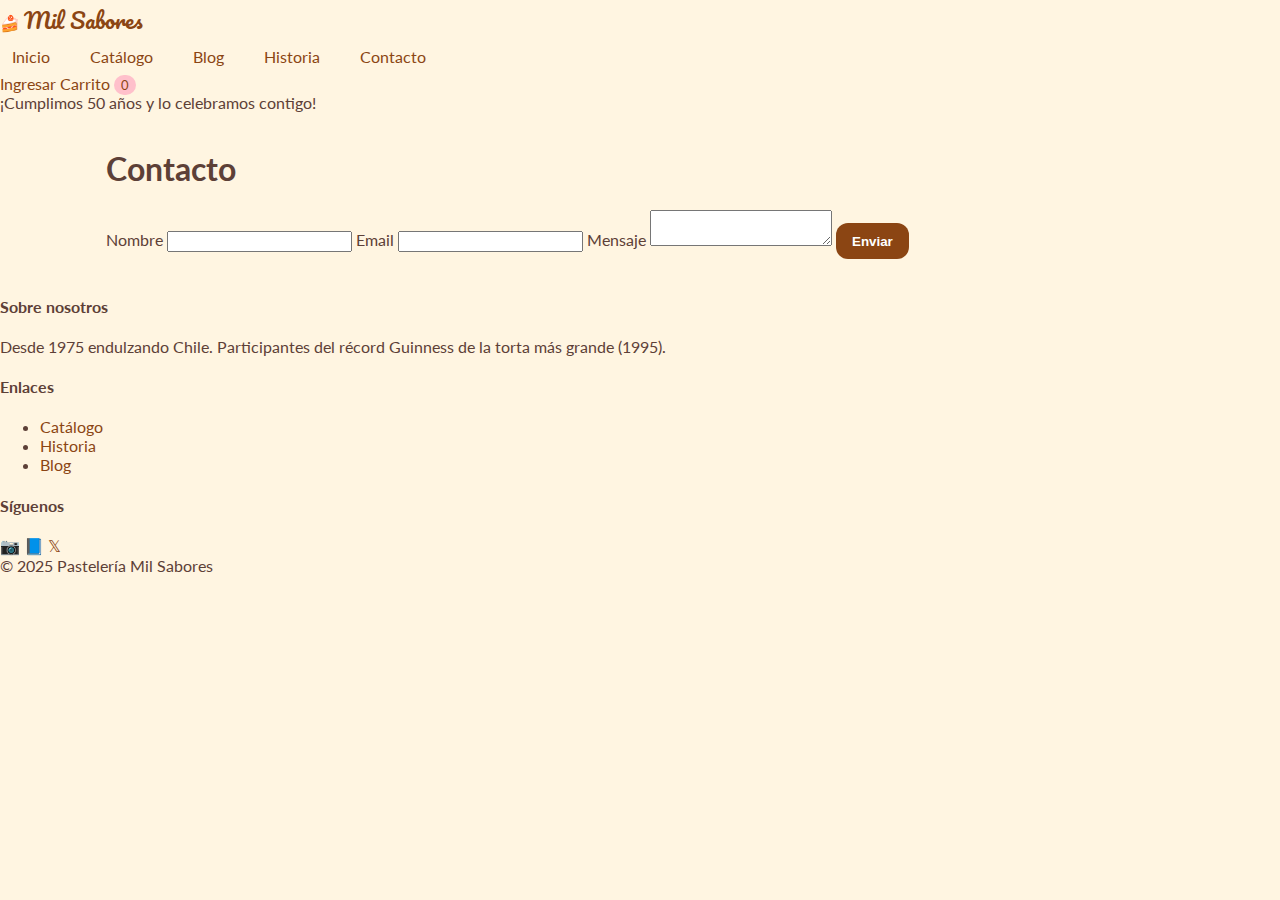
<file: contacto.html>
<!DOCTYPE html>
<html lang="en">
<head>
    <meta charset="UTF-8">
    <meta name="viewport" content="width=device-width, initial-scale=1.0">
    <title>Contacto</title>
    <link rel="preconnect" href="https://fonts.googleapis.com">
    <link rel="preconnect" href="https://fonts.gstatic.com" crossorigin>
    <link href="https://fonts.googleapis.com/css2?family=Lato:wght@300;400;700;900&family=Pacifico&display=swap" rel="stylesheet">

    <link rel="stylesheet" href="assets/css/styles.css">
</head>
<body>
    <header class="site-header">
        <div class="site-header__top">
            <a href="index.html" class="site-header__brand">
            <span class="brand__logo" aria-hidden="true">🍰</span>
            <span class="brand__name">Mil Sabores</span>
            </a>
            <nav class="site-header__nav nav">
            <a class="nav__link" href="index.html">Inicio</a>
            <a class="nav__link" href="#">Catálogo</a>
            <a class="nav__link" href="blogs.html">Blog</a>
            <a class="nav__link" href="#">Historia</a>
            <a class="nav__link" href="contacto.html">Contacto</a>
            </nav>
            <div class="site-header__actions actions">
            <a class="actions__link" href="#">Ingresar</a>
            <a class="actions__link actions__link--accent" href="cart.html">Carrito <span id="header-cart-count" class="badge">0</span></a>
            </div>
        </div>
        <div class="site-header__promo">¡Cumplimos 50 años y lo celebramos contigo!</div>
    </header>


    <main class="container">
        <h1 class="page__title">Contacto</h1>
        <form class="form contact-form">
            <label class="form__field">Nombre
                <input class="form__input" type="text" required>
            </label>
            <label class="form__field">Email
                <input class="form__input" type="email" required>
            </label>
            <label class="form__field">Mensaje
                <textarea class="form__textarea" required></textarea>
            </label>
            <button class="btn btn--primary" type="submit">Enviar</button>
        </form>
    </main>


    <footer class="site-footer">
        <div class="site-footer__grid">
            <div class="site-footer__col">
            <h4 class="site-footer__title">Sobre nosotros</h4>
            <p class="site-footer__text">Desde 1975 endulzando Chile. Participantes del récord Guinness de la torta más grande (1995).</p>
        </div>
        <div class="site-footer__col">
            <h4 class="site-footer__title">Enlaces</h4>
            <ul class="site-footer__list">
                <li><a class="site-footer__link" href="#">Catálogo</a></li>
                <li><a class="site-footer__link" href="#">Historia</a></li>
                <li><a class="site-footer__link" href="blogs.html">Blog</a></li>
            </ul>
        </div>
        <div class="site-footer__col">
            <h4 class="site-footer__title">Síguenos</h4>
            <div class="site-footer__social social">
                <a class="social__icon" href="#" aria-label="Instagram">📷</a>
                <a class="social__icon" href="#" aria-label="Facebook">📘</a>
                <a class="social__icon" href="#" aria-label="X">𝕏</a>
            </div>
        </div>
        </div>
            <div class="site-footer__copy">© 2025 Pastelería Mil Sabores</div>
    </footer>
</body>
</html>
</file>
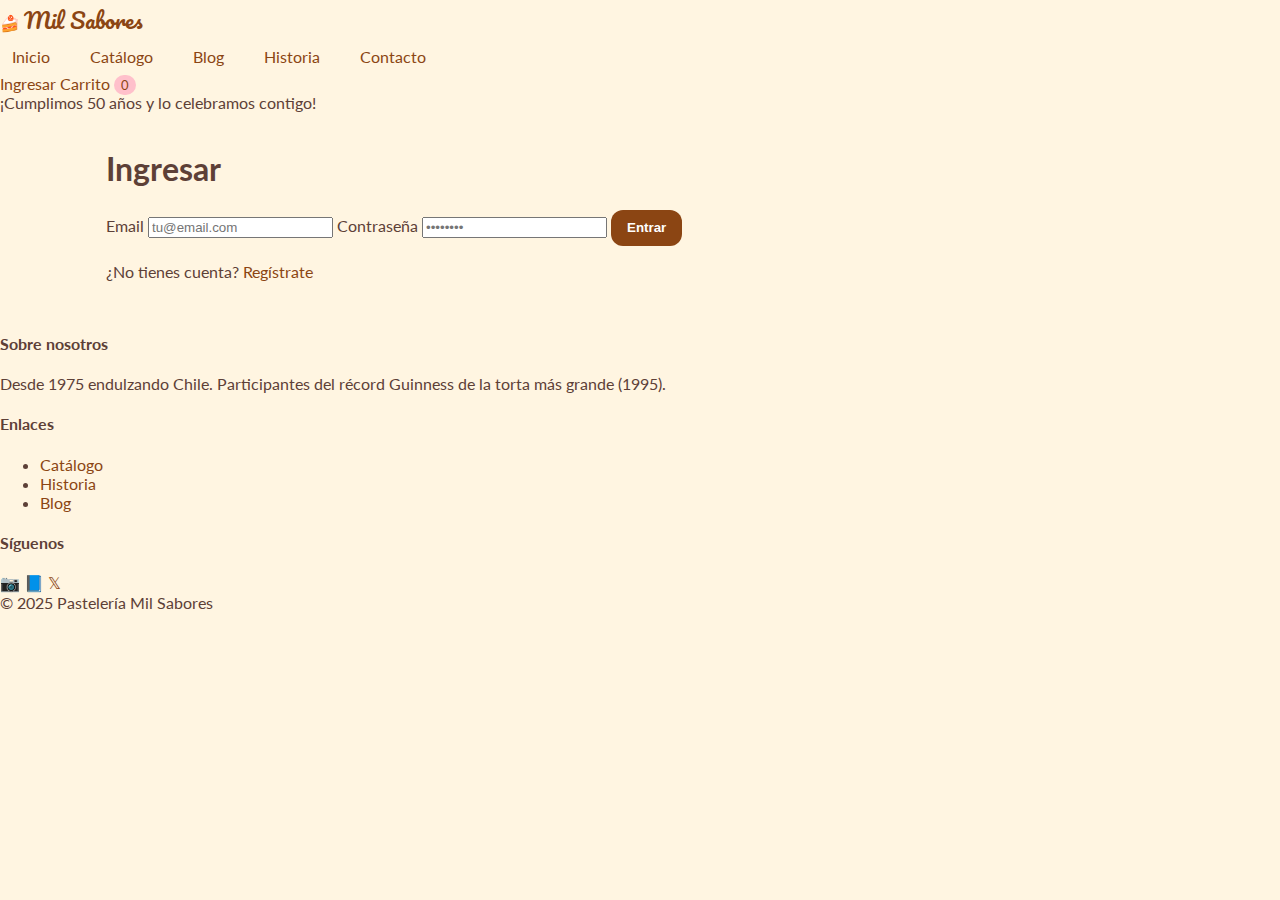
<file: login.html>
<!DOCTYPE html>
<html lang="es">
<head>

<meta charset="UTF-8" />
<meta name="viewport" content="width=device-width, initial-scale=1.0" />
<title>Pastelería Mil Sabores</title>
<link rel="preconnect" href="https://fonts.googleapis.com">
<link rel="preconnect" href="https://fonts.gstatic.com" crossorigin>
<link href="https://fonts.googleapis.com/css2?family=Lato:wght@300;400;700;900&family=Pacifico&display=swap" rel="stylesheet">
<link rel="stylesheet" href="assets/css/styles.css">
<link rel="stylesheet" href="assets/css/components.css">
<link rel="stylesheet" href="assets/css/responsive.css">

</head>
<body class="page page--auth">

<header class="site-header">
  <div class="site-header__top">
    <a href="index.html" class="site-header__brand">
      <span class="brand__logo" aria-hidden="true">🍰</span>
      <span class="brand__name">Mil Sabores</span>
    </a>
    <nav class="site-header__nav nav">
      <a class="nav__link" href="index.html">Inicio</a>
      <a class="nav__link" href="catalog.html">Catálogo</a>
      <a class="nav__link" href="blog.html">Blog</a>
      <a class="nav__link" href="about.html">Historia</a>
      <a class="nav__link" href="contact.html">Contacto</a>
    </nav>
    <div class="site-header__actions actions">
      <a class="actions__link" href="login.html">Ingresar</a>
      <a class="actions__link actions__link--accent" href="cart.html">Carrito <span id="header-cart-count" class="badge">0</span></a>
    </div>
  </div>
  <div class="site-header__promo">¡Cumplimos 50 años y lo celebramos contigo!</div>
</header>

  <main class="container auth">
    <section class="auth__card card">
      <h1 class="card__title">Ingresar</h1>
      <label class="form__field">Email
        <input id="login-email" class="form__input" type="email" placeholder="tu@email.com">
      </label>
      <label class="form__field">Contraseña
        <input id="login-pass" class="form__input" type="password" placeholder="••••••••">
      </label>
      <button id="login-btn" class="btn btn--primary">Entrar</button>
      <p class="auth__hint">¿No tienes cuenta? <a href="register.html">Regístrate</a></p>
    </section>
  </main>

<footer class="site-footer">
  <div class="site-footer__grid">
    <div class="site-footer__col">
      <h4 class="site-footer__title">Sobre nosotros</h4>
      <p class="site-footer__text">Desde 1975 endulzando Chile. Participantes del récord Guinness de la torta más grande (1995).</p>
    </div>
    <div class="site-footer__col">
      <h4 class="site-footer__title">Enlaces</h4>
      <ul class="site-footer__list">
        <li><a class="site-footer__link" href="catalog.html">Catálogo</a></li>
        <li><a class="site-footer__link" href="about.html">Historia</a></li>
        <li><a class="site-footer__link" href="blog.html">Blog</a></li>
      </ul>
    </div>
    <div class="site-footer__col">
      <h4 class="site-footer__title">Síguenos</h4>
      <div class="site-footer__social social">
        <a class="social__icon" href="#" aria-label="Instagram">📷</a>
        <a class="social__icon" href="#" aria-label="Facebook">📘</a>
        <a class="social__icon" href="#" aria-label="X">𝕏</a>
      </div>
    </div>
  </div>
  <div class="site-footer__copy">© 2025 Pastelería Mil Sabores</div>
</footer>
<script src="assets/js/data.js"></script>
<script src="assets/js/app.js"></script>

  <script src="assets/js/auth.js"></script>
</body>
</html>
</file>
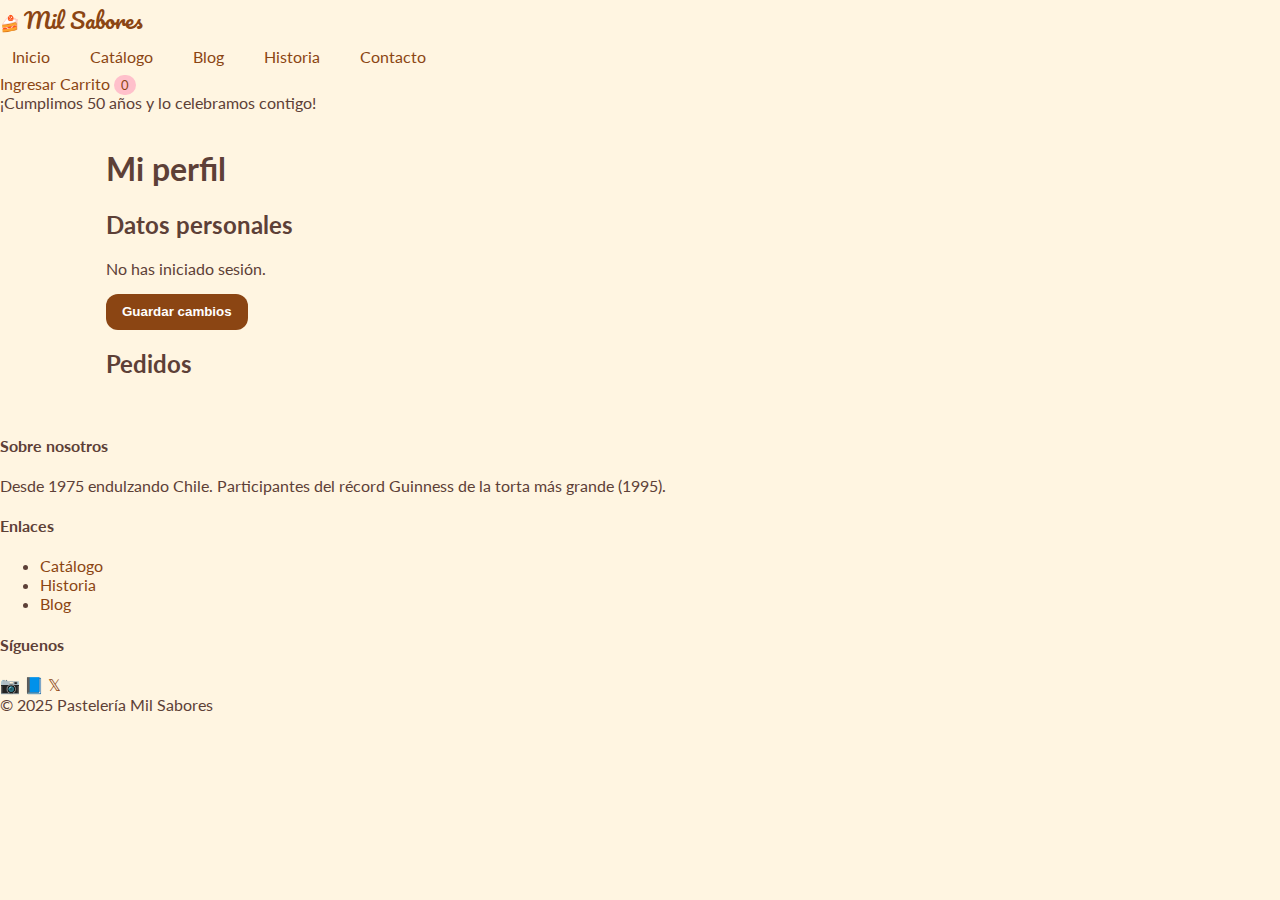
<file: profile.html>
<!DOCTYPE html>
<html lang="es">
<head>

<meta charset="UTF-8" />
<meta name="viewport" content="width=device-width, initial-scale=1.0" />
<title>Pastelería 1000 Sabores</title>
<link rel="preconnect" href="https://fonts.googleapis.com">
<link rel="preconnect" href="https://fonts.gstatic.com" crossorigin>
<link href="https://fonts.googleapis.com/css2?family=Lato:wght@300;400;700;900&family=Pacifico&display=swap" rel="stylesheet">
<link rel="stylesheet" href="assets/css/styles.css">
<link rel="stylesheet" href="assets/css/components.css">
<link rel="stylesheet" href="assets/css/responsive.css">

</head>
<body class="page page--profile">

<header class="site-header">
  <div class="site-header__top">
    <a href="index.html" class="site-header__brand">
      <span class="brand__logo" aria-hidden="true">🍰</span>
      <span class="brand__name">Mil Sabores</span>
    </a>
    <nav class="site-header__nav nav">
      <a class="nav__link" href="index.html">Inicio</a>
      <a class="nav__link" href="catalogo.html">Catálogo</a>
      <a class="nav__link" href="blogs.html">Blog</a>
      <a class="nav__link" href="about.html">Historia</a>
      <a class="nav__link" href="contacto.html">Contacto</a>
    </nav>
    <div class="site-header__actions actions">
      <a class="actions__link" href="login.html">Ingresar</a>
      <a class="actions__link actions__link--accent" href="cart.html">Carrito <span id="header-cart-count" class="badge">0</span></a>
    </div>
  </div>
  <div class="site-header__promo">¡Cumplimos 50 años y lo celebramos contigo!</div>
</header>

  <main class="container">
    <h1 class="page__title">Mi perfil</h1>
    <section class="card">
      <h2 class="card__title">Datos personales</h2>
      <div id="profile-data" class="profile"></div>
      <button id="save-profile" class="btn btn--primary">Guardar cambios</button>
    </section>
    <section class="card">
      <h2 class="card__title">Pedidos</h2>
      <div id="order-list" class="order-list"></div>
    </section>
  </main>

<footer class="site-footer">
  <div class="site-footer__grid">
    <div class="site-footer__col">
      <h4 class="site-footer__title">Sobre nosotros</h4>
      <p class="site-footer__text">Desde 1975 endulzando Chile. Participantes del récord Guinness de la torta más grande (1995).</p>
    </div>
    <div class="site-footer__col">
      <h4 class="site-footer__title">Enlaces</h4>
      <ul class="site-footer__list">
        <li><a class="site-footer__link" href="catalogo.html">Catálogo</a></li>
        <li><a class="site-footer__link" href="about.html">Historia</a></li>
        <li><a class="site-footer__link" href="blogs.html">Blog</a></li>
      </ul>
    </div>
    <div class="site-footer__col">
      <h4 class="site-footer__title">Síguenos</h4>
      <div class="site-footer__social social">
        <a class="social__icon" href="#" aria-label="Instagram">📷</a>
        <a class="social__icon" href="#" aria-label="Facebook">📘</a>
        <a class="social__icon" href="#" aria-label="X">𝕏</a>
      </div>
    </div>
  </div>
  <div class="site-footer__copy">© 2025 Pastelería Mil Sabores</div>
</footer>
<script src="assets/js/data.js"></script>
<script src="assets/js/app.js"></script>

  <script src="assets/js/profile.js"></script>
</body>
</html>
</file>
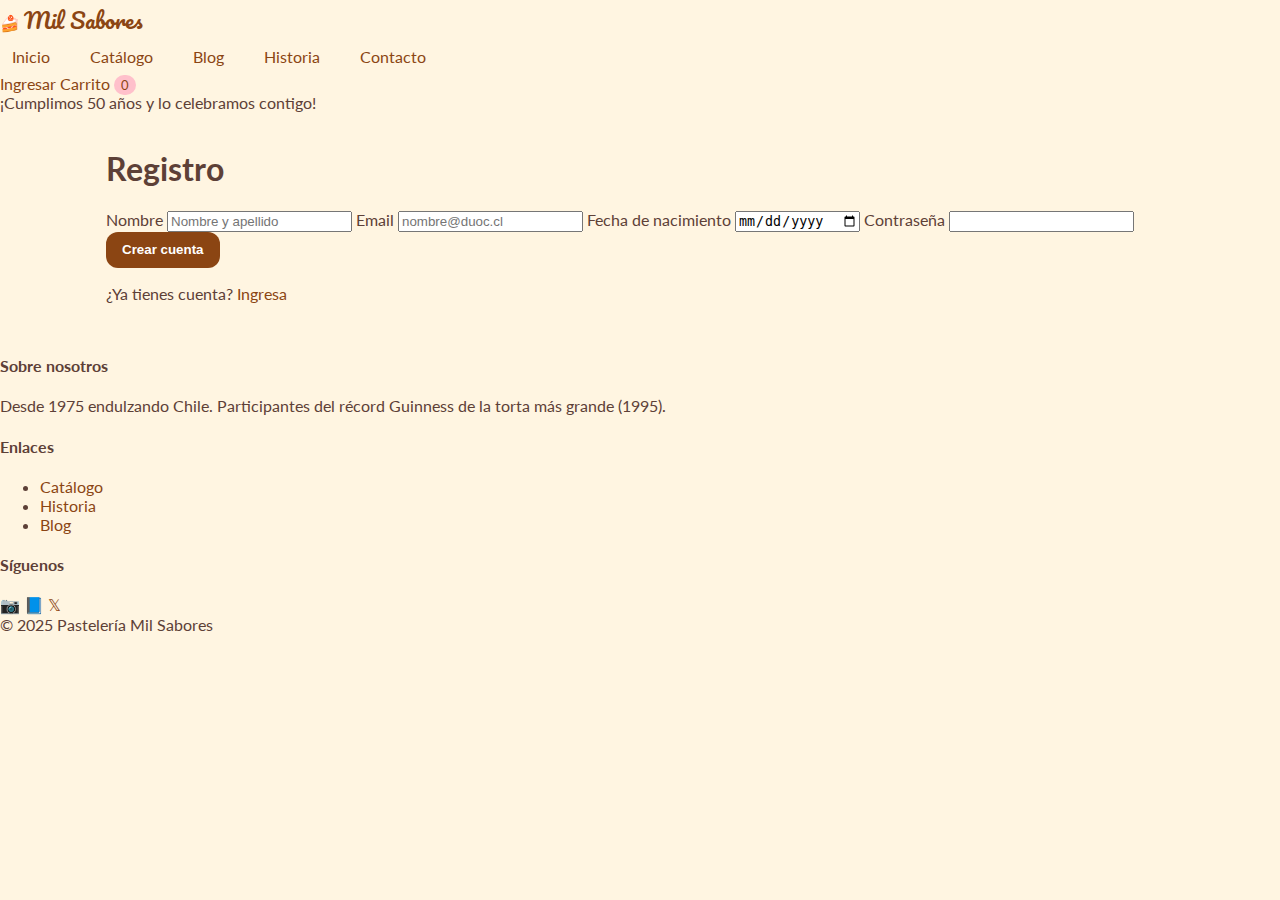
<file: register.html>
<!DOCTYPE html>
<html lang="es">
<head>

<meta charset="UTF-8" />
<meta name="viewport" content="width=device-width, initial-scale=1.0" />
<title>Pastelería Mil Sabores</title>
<link rel="preconnect" href="https://fonts.googleapis.com">
<link rel="preconnect" href="https://fonts.gstatic.com" crossorigin>
<link href="https://fonts.googleapis.com/css2?family=Lato:wght@300;400;700;900&family=Pacifico&display=swap" rel="stylesheet">
<link rel="stylesheet" href="assets/css/styles.css">
<link rel="stylesheet" href="assets/css/components.css">
<link rel="stylesheet" href="assets/css/responsive.css">

</head>
<body class="page page--auth">

<header class="site-header">
  <div class="site-header__top">
    <a href="index.html" class="site-header__brand">
      <span class="brand__logo" aria-hidden="true">🍰</span>
      <span class="brand__name">Mil Sabores</span>
    </a>
    <nav class="site-header__nav nav">
      <a class="nav__link" href="index.html">Inicio</a>
      <a class="nav__link" href="catalogo.html">Catálogo</a>
      <a class="nav__link" href="blog.html">Blog</a>
      <a class="nav__link" href="about.html">Historia</a>
      <a class="nav__link" href="contact.html">Contacto</a>
    </nav>
    <div class="site-header__actions actions">
      <a class="actions__link" href="login.html">Ingresar</a>
      <a class="actions__link actions__link--accent" href="cart.html">Carrito <span id="header-cart-count" class="badge">0</span></a>
    </div>
  </div>
  <div class="site-header__promo">¡Cumplimos 50 años y lo celebramos contigo!</div>
</header>

  <main class="container auth">
    <section class="auth__card card">
      <h1 class="card__title">Registro</h1>
      <label class="form__field">Nombre
        <input id="reg-name" class="form__input" type="text" placeholder="Nombre y apellido">
      </label>
      <label class="form__field">Email
        <input id="reg-email" class="form__input" type="email" placeholder="nombre@duoc.cl">
      </label>
      <label class="form__field">Fecha de nacimiento
        <input id="reg-birthdate" class="form__input" type="date">
      </label>
      <label class="form__field">Contraseña
        <input id="reg-pass" class="form__input" type="password">
      </label>
      <button id="register-btn" class="btn btn--primary">Crear cuenta</button>
      <p class="auth__hint">¿Ya tienes cuenta? <a href="login.html">Ingresa</a></p>
    </section>
  </main>

<footer class="site-footer">
  <div class="site-footer__grid">
    <div class="site-footer__col">
      <h4 class="site-footer__title">Sobre nosotros</h4>
      <p class="site-footer__text">Desde 1975 endulzando Chile. Participantes del récord Guinness de la torta más grande (1995).</p>
    </div>
    <div class="site-footer__col">
      <h4 class="site-footer__title">Enlaces</h4>
      <ul class="site-footer__list">
        <li><a class="site-footer__link" href="catalogo.html">Catálogo</a></li>
        <li><a class="site-footer__link" href="about.html">Historia</a></li>
        <li><a class="site-footer__link" href="blog.html">Blog</a></li>
      </ul>
    </div>
    <div class="site-footer__col">
      <h4 class="site-footer__title">Síguenos</h4>
      <div class="site-footer__social social">
        <a class="social__icon" href="#" aria-label="Instagram">📷</a>
        <a class="social__icon" href="#" aria-label="Facebook">📘</a>
        <a class="social__icon" href="#" aria-label="X">𝕏</a>
      </div>
    </div>
  </div>
  <div class="site-footer__copy">© 2025 Pastelería Mil Sabores</div>
</footer>
<script src="assets/js/data.js"></script>
<script src="assets/js/app.js"></script>

  <script src="assets/js/auth.js"></script>
</body>
</html>
</file>
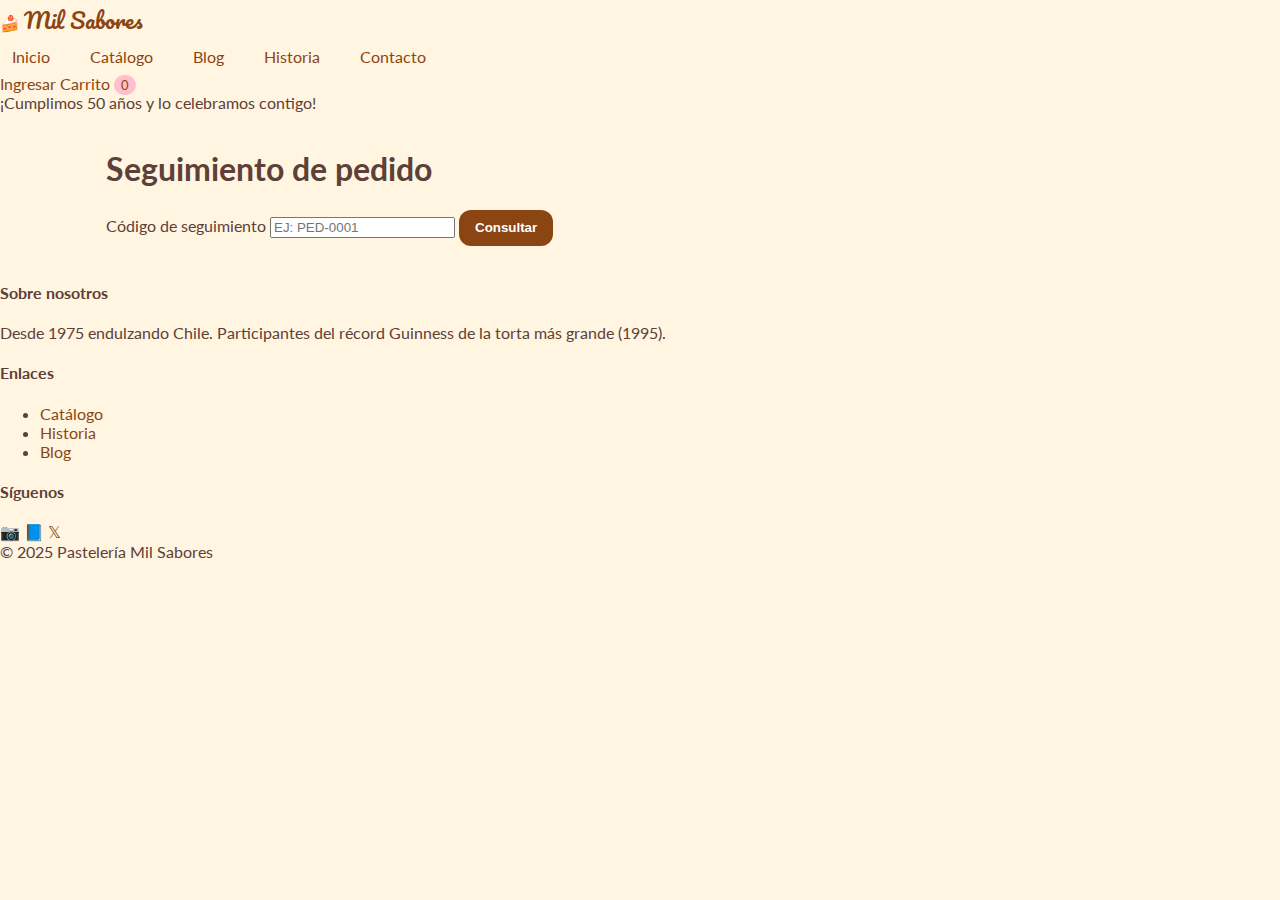
<file: tracking.html>
<!DOCTYPE html>
<html lang="es">
<head>

<meta charset="UTF-8" />
<meta name="viewport" content="width=device-width, initial-scale=1.0" />
<title>Pastelería 1000 Sabores</title>
<link rel="preconnect" href="https://fonts.googleapis.com">
<link rel="preconnect" href="https://fonts.gstatic.com" crossorigin>
<link href="https://fonts.googleapis.com/css2?family=Lato:wght@300;400;700;900&family=Pacifico&display=swap" rel="stylesheet">
<link rel="stylesheet" href="assets/css/styles.css">
<link rel="stylesheet" href="assets/css/components.css">
<link rel="stylesheet" href="assets/css/responsive.css">

</head>
<body class="page page--tracking">

<header class="site-header">
  <div class="site-header__top">
    <a href="index.html" class="site-header__brand">
      <span class="brand__logo" aria-hidden="true">🍰</span>
      <span class="brand__name">Mil Sabores</span>
    </a>
    <nav class="site-header__nav nav">
      <a class="nav__link" href="index.html">Inicio</a>
      <a class="nav__link" href="catalogo.html">Catálogo</a>
      <a class="nav__link" href="blogs.html">Blog</a>
      <a class="nav__link" href="about.html">Historia</a>
      <a class="nav__link" href="contacto.html">Contacto</a>
    </nav>
    <div class="site-header__actions actions">
      <a class="actions__link" href="login.html">Ingresar</a>
      <a class="actions__link actions__link--accent" href="cart.html">Carrito <span id="header-cart-count" class="badge">0</span></a>
    </div>
  </div>
  <div class="site-header__promo">¡Cumplimos 50 años y lo celebramos contigo!</div>
</header>

  <main class="container">
    <h1 class="page__title">Seguimiento de pedido</h1>
    <div class="tracking">
      <label class="form__field">Código de seguimiento
        <input id="track-code" class="form__input" placeholder="EJ: PED-0001">
      </label>
      <button id="track-btn" class="btn btn--primary">Consultar</button>
      <div id="track-result" class="tracking__result"></div>
    </div>
  </main>

<footer class="site-footer">
  <div class="site-footer__grid">
    <div class="site-footer__col">
      <h4 class="site-footer__title">Sobre nosotros</h4>
      <p class="site-footer__text">Desde 1975 endulzando Chile. Participantes del récord Guinness de la torta más grande (1995).</p>
    </div>
    <div class="site-footer__col">
      <h4 class="site-footer__title">Enlaces</h4>
      <ul class="site-footer__list">
        <li><a class="site-footer__link" href="catalogo.html">Catálogo</a></li>
        <li><a class="site-footer__link" href="about.html">Historia</a></li>
        <li><a class="site-footer__link" href="blogs.html">Blog</a></li>
      </ul>
    </div>
    <div class="site-footer__col">
      <h4 class="site-footer__title">Síguenos</h4>
      <div class="site-footer__social social">
        <a class="social__icon" href="#" aria-label="Instagram">📷</a>
        <a class="social__icon" href="#" aria-label="Facebook">📘</a>
        <a class="social__icon" href="#" aria-label="X">𝕏</a>
      </div>
    </div>
  </div>
  <div class="site-footer__copy">© 2025 Pastelería Mil Sabores</div>
</footer>
<script src="assets/js/data.js"></script>
<script src="assets/js/app.js"></script>

  <script src="assets/js/tracking.js"></script>
</body>
</html>
</file>
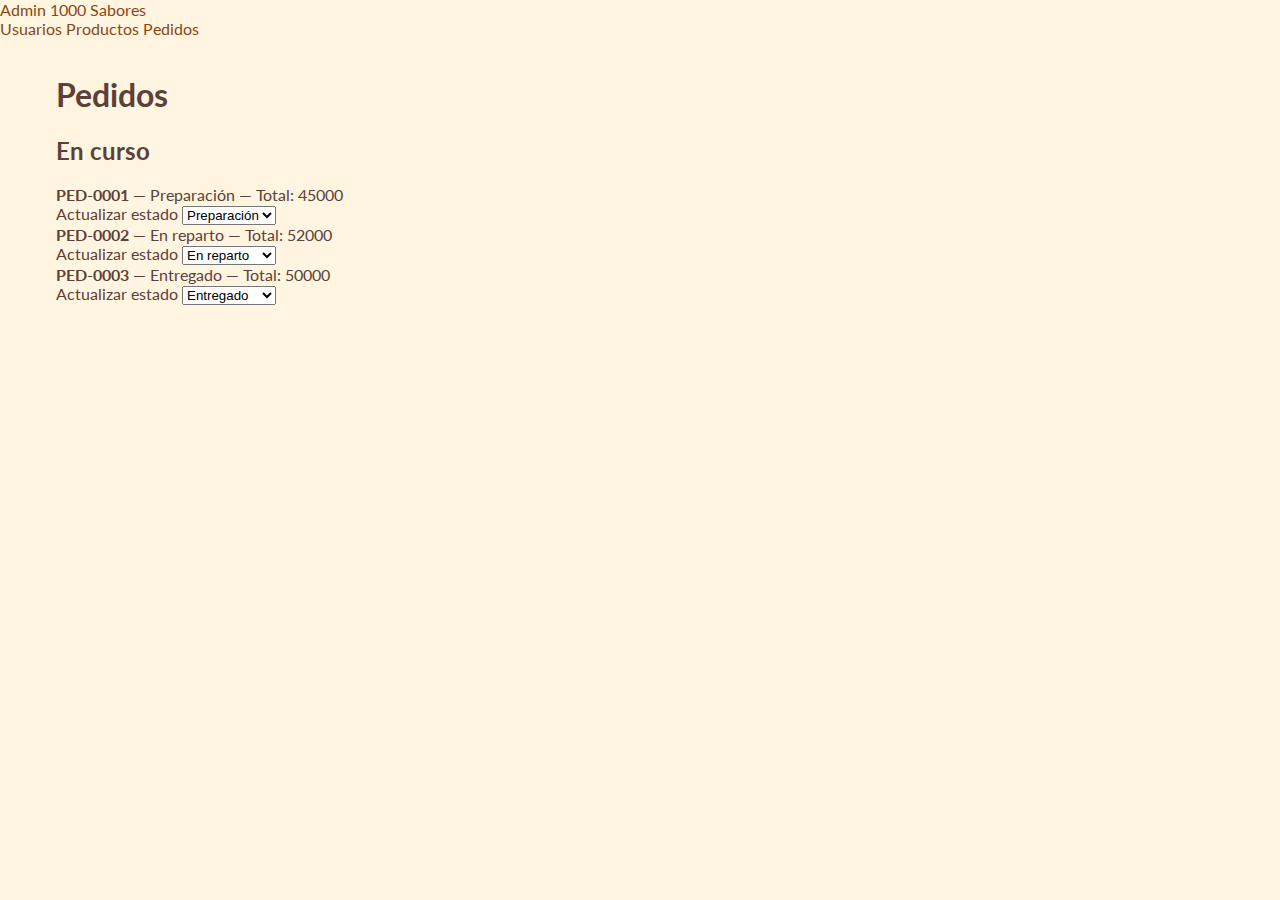
<file: admin/orders.html>
<!DOCTYPE html>
<html lang="es">
<head>

<meta charset="UTF-8" />
<meta name="viewport" content="width=device-width, initial-scale=1.0" />
<title>Admin | 1000 Sabores</title>
<link rel="preconnect" href="https://fonts.googleapis.com">
<link rel="preconnect" href="https://fonts.gstatic.com" crossorigin>
<link href="https://fonts.googleapis.com/css2?family=Lato:wght@300;400;700;900&family=Pacifico&display=swap" rel="stylesheet">
<link rel="stylesheet" href="../assets/css/styles.css">
<link rel="stylesheet" href="../assets/css/admin.css">
<link rel="stylesheet" href="../assets/css/responsive.css">
<link rel="stylesheet" href="https://cdn.datatables.net/2.0.3/css/dataTables.dataTables.min.css">

</head>
<body class="admin admin--orders">

<header class="admin-header">
  <a href="index.html" class="admin-header__brand">Admin 1000 Sabores</a>
  <nav class="admin-header__nav">
    <a class="admin-header__link" href="users.html">Usuarios</a>
    <a class="admin-header__link" href="products.html">Productos</a>
    <a class="admin-header__link" href="orders.html">Pedidos</a>
  </nav>
</header>

  <main class="admin-main container">
    <h1 class="page__title">Pedidos</h1>
    <section class="card">
      <h2 class="card__title">En curso</h2>
      <div id="admin-orders" class="order-list"></div>
    </section>
  </main>
  <script src="../assets/js/data.js"></script>
  <script src="../assets/js/admin.js"></script>
</body>
</html>
</file>
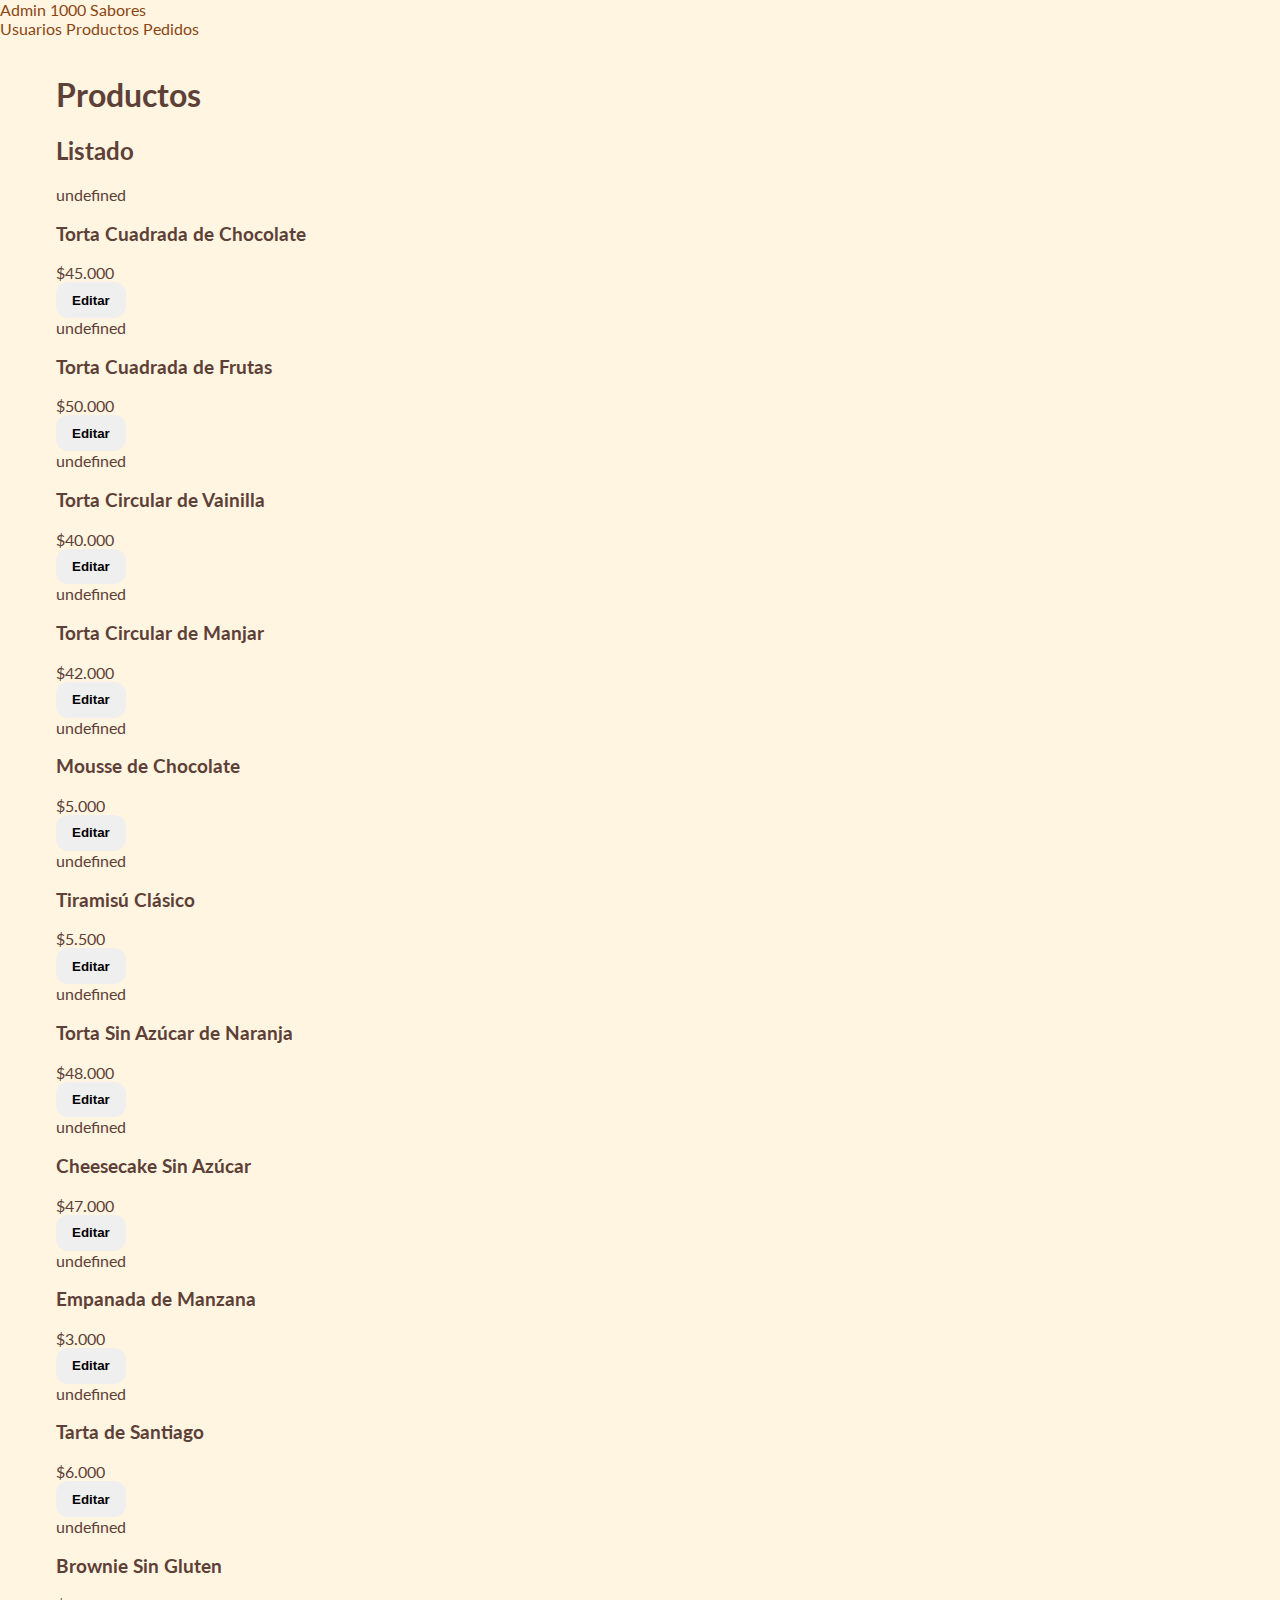
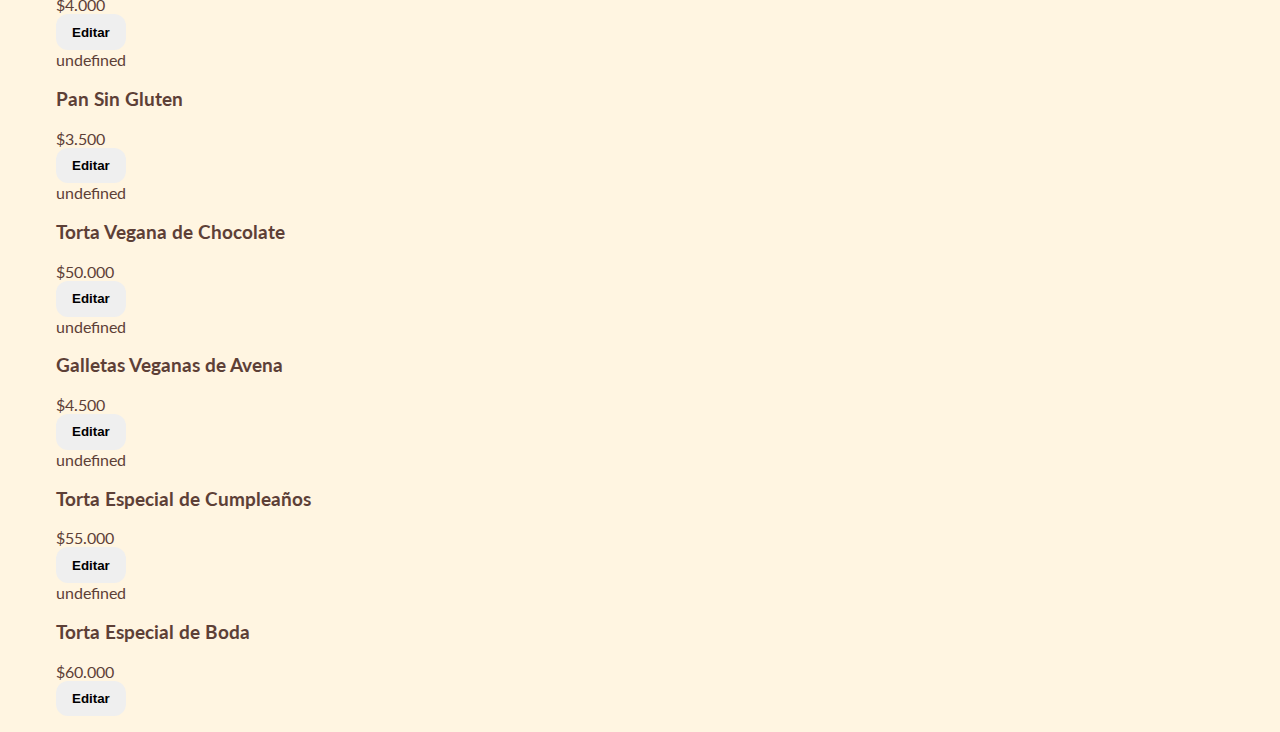
<file: admin/products.html>
<!DOCTYPE html>
<html lang="es">
<head>

<meta charset="UTF-8" />
<meta name="viewport" content="width=device-width, initial-scale=1.0" />
<title>Admin | 1000 Sabores</title>
<link rel="preconnect" href="https://fonts.googleapis.com">
<link rel="preconnect" href="https://fonts.gstatic.com" crossorigin>
<link href="https://fonts.googleapis.com/css2?family=Lato:wght@300;400;700;900&family=Pacifico&display=swap" rel="stylesheet">
<link rel="stylesheet" href="../assets/css/styles.css">
<link rel="stylesheet" href="../assets/css/admin.css">
<link rel="stylesheet" href="../assets/css/responsive.css">
<link rel="stylesheet" href="https://cdn.datatables.net/2.0.3/css/dataTables.dataTables.min.css">

</head>
<body class="admin admin--products">

<header class="admin-header">
  <a href="index.html" class="admin-header__brand">Admin 1000 Sabores</a>
  <nav class="admin-header__nav">
    <a class="admin-header__link" href="users.html">Usuarios</a>
    <a class="admin-header__link" href="products.html">Productos</a>
    <a class="admin-header__link" href="orders.html">Pedidos</a>
  </nav>
</header>

  <main class="admin-main container">
    <h1 class="page__title">Productos</h1>
    <section class="card">
      <h2 class="card__title">Listado</h2>
      <div id="admin-products" class="product-grid"></div>
    </section>
  </main>
  <script src="../assets/js/data.js"></script>
  <script src="../assets/js/admin.js"></script>
</body>
</html>
</file>
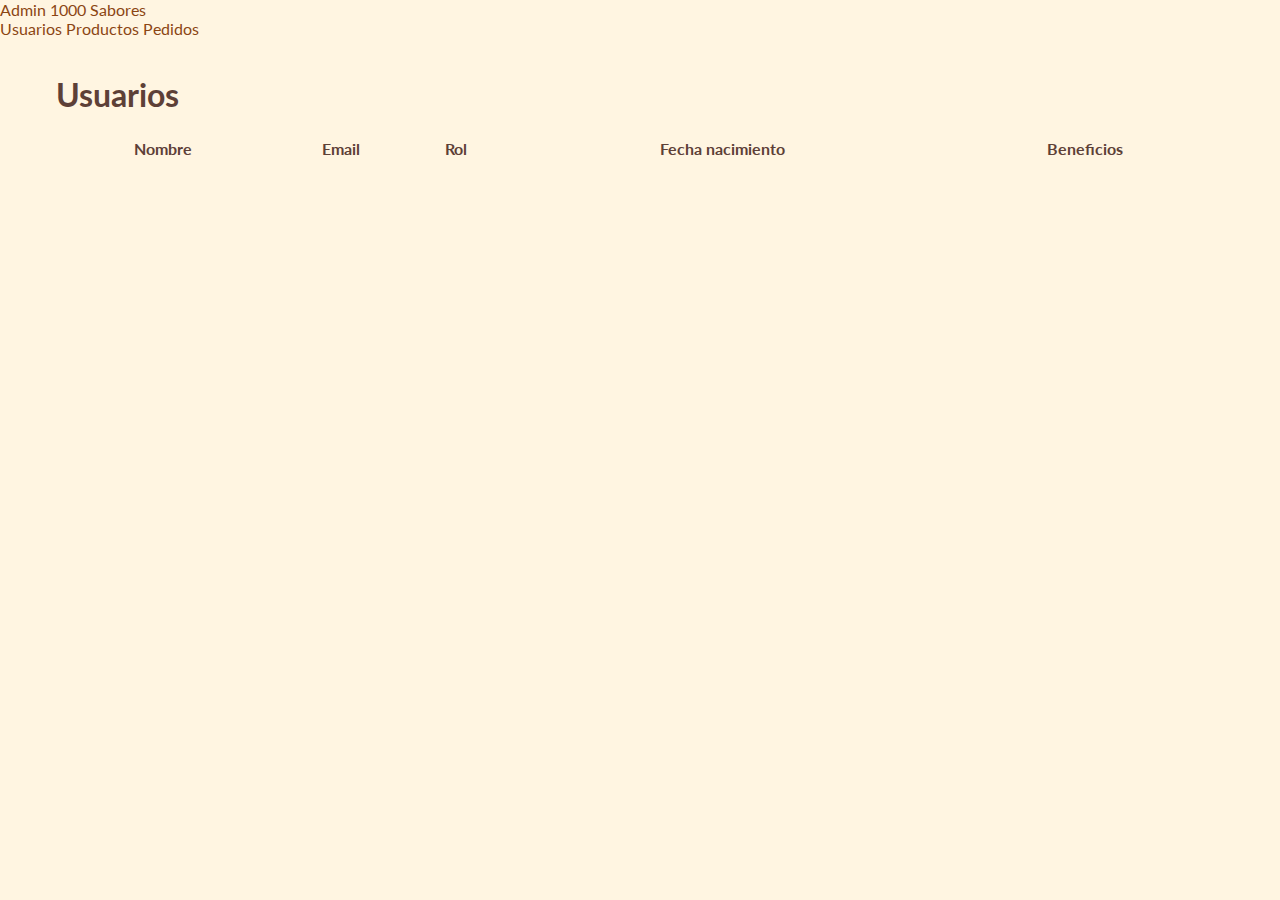
<file: admin/users.html>
<!DOCTYPE html>
<html lang="es">
<head>

<meta charset="UTF-8" />
<meta name="viewport" content="width=device-width, initial-scale=1.0" />
<title>Admin | 1000 Sabores</title>
<link rel="preconnect" href="https://fonts.googleapis.com">
<link rel="preconnect" href="https://fonts.gstatic.com" crossorigin>
<link href="https://fonts.googleapis.com/css2?family=Lato:wght@300;400;700;900&family=Pacifico&display=swap" rel="stylesheet">
<link rel="stylesheet" href="../assets/css/styles.css">
<link rel="stylesheet" href="../assets/css/admin.css">
<link rel="stylesheet" href="../assets/css/responsive.css">
<link rel="stylesheet" href="https://cdn.datatables.net/2.0.3/css/dataTables.dataTables.min.css">

</head>
<body class="admin admin--users">

<header class="admin-header">
  <a href="index.html" class="admin-header__brand">Admin 1000 Sabores</a>
  <nav class="admin-header__nav">
    <a class="admin-header__link" href="users.html">Usuarios</a>
    <a class="admin-header__link" href="products.html">Productos</a>
    <a class="admin-header__link" href="orders.html">Pedidos</a>
  </nav>
</header>

  <main class="admin-main container">
    <h1 class="page__title">Usuarios</h1>
    <table id="users-table" class="display" style="width:100%">
      <thead>
        <tr>
          <th>Nombre</th>
          <th>Email</th>
          <th>Rol</th>
          <th>Fecha nacimiento</th>
          <th>Beneficios</th>
        </tr>
      </thead>
      <tbody></tbody>
    </table>
  </main>
  <script src="https://cdn.datatables.net/2.0.3/js/dataTables.min.js"></script>
  <script src="../assets/js/data.js"></script>
  <script src="../assets/js/admin.js"></script>
</body>
</html>
</file>
<file: assets/css/styles.css>
* {
  box-sizing: border-box
}


html,
body {
  margin: 0;
  padding: 0
}


body {
  font-family: Lato, sans-serif;
  background: #fff5e1;
  color: #5d4037;
}


.container {
  max-width: 1100px;
  margin: 0 auto;
  padding: 1rem
}


a {
  color: #8b4513;
  text-decoration: none
}


img {
  max-width: 100%;
  display: block
}


.badge {
  background: #ffc0cb;
  padding: .15rem .45rem;
  border-radius: 999px;
  font-size: 0.8rem
}


.header {
  background: #fff;
  box-shadow: 0 10px 25px rgba(0, 0, 0, .08);
  position: sticky;
  top: 0;
  z-index: 10
}


.header__top {
  display: flex;
  align-items: center;
  justify-content: space-between;
  gap: 1rem;
  padding: .75rem 1rem
}


.header__brand {
  display: flex;
  align-items: center;
  gap: 0.5rem;
  font-weight: 900;
  color: #8b4513
}


.brand__name {
  font-family: Pacifico, cursive;
  font-size: 1.4rem
}


.nav {
  display: flex;
  gap: 1rem;
  flex-wrap: wrap
}


.nav__link {
  padding: 0.5rem 0.75rem;
  border-radius: 10px
}


.nav__link:hover {
  background: #ffc0cb
}


.accion__link {
  margin-left: 0.5rem
}


.accion__link--acento {
  background: #8b4513;
  color: #fff;
  padding: 0.4rem 0.75rem;
  border-radius: 10px
}


.header__promocion {
  background: #ffc0cb;
  text-align: center;
  padding: 0.35rem 1rem;
  font-weight: 700
}


.footer {
  margin-top: 2rem;
  background: #fff
}


.footer__grid {
  display: grid;
  grid-template-columns: repeat(3, 1fr);
  gap: 1.5rem;
  padding: 2rem 1rem
}


.footer__title {
  margin: 0.25rem 0
}


.footer__text,
.footer__link {
  color: #5d4037
}


.footer__copy {
  text-align: center;
  padding: 1rem;
  color: #b0beC5;
  border-top: 1px solid #eee
}


.main {
  background: linear-gradient(180deg, rgba(255, 192, 203, .25), transparent)
}


.main__content {
  padding: 3rem 1rem;
  text-align: center
}


.main__content--title {
  font-family: Pacifico, cursive;
  font-size: 2.5rem;
  margin: 0.25rem 0
}


.main__content--subtitle {
  color: #5d4037
}


.btn {
  display: inline-block;
  padding: 0.65rem 1rem;
  border-radius: 12px;
  font-weight: 700;
  border: 0;
  cursor: pointer
}


.btn--primary {
  background: #8b4513;
  color: #fff
}


.section {
  padding: 1rem 0
}


.section__title {
  font-size: 1.5rem;
  margin: 0.25rem 0 1rem
}


.section__text {
  color: #5d4037
}
</file>
<file: assets/css/admin.css>
.admin {
    background: #FFF5E1;
    color: #5D4037
}


.admin .container {
    max-width: 1200px
}
</file>
<file: assets/css/responsive.css>
@media (max-width: 1024px) {
    .product-grid {
        grid-template-columns: repeat(3, 1fr)
    }

    .product-detail {
        grid-template-columns: 1fr
    }

    .cart--grid {
        grid-template-columns: 1fr
    }
}

@media (max-width: 640px) {
    .site-header__top {
        flex-wrap: wrap
    }

    .nav {
        width: 100%;
        justify-content: center
    }

    .product-grid {
        grid-template-columns: repeat(2, 1fr)
    }

    .site-footer__grid {
        grid-template-columns: 1fr
    }
}
</file>
<file: assets/css/components.css>
.tag {
    display: inline-block;
    background: #eee;
    color: #333;
    padding: .2rem .5rem;
    border-radius: 999px;
    font-size: .8rem
}


.quantity {
    display: inline-flex;
    align-items: center;
    gap: .25rem
}


.quantity__btn {
    width: 28px;
    height: 28px;
    border-radius: 8px;
    border: 1px solid #ddd;
    background: #fff;
    cursor: pointer
}


.quantity__value {
    min-width: 22px;
    text-align: center
}


.admin-header {
    display: flex;
    align-items: center;
    justify-content: space-between;
    background: #fff;
    padding: .75rem 1rem;
    box-shadow: 0 10px 25px rgba(0, 0, 0, .08);


}


.admin-header__link {
    margin-left: .75rem
}


.admin-main .card {
    margin: .75rem 0
}


.admin-cards {
    display: grid;
    grid-template-columns: repeat(3, 1fr);
    gap: 1rem
}
</file>
